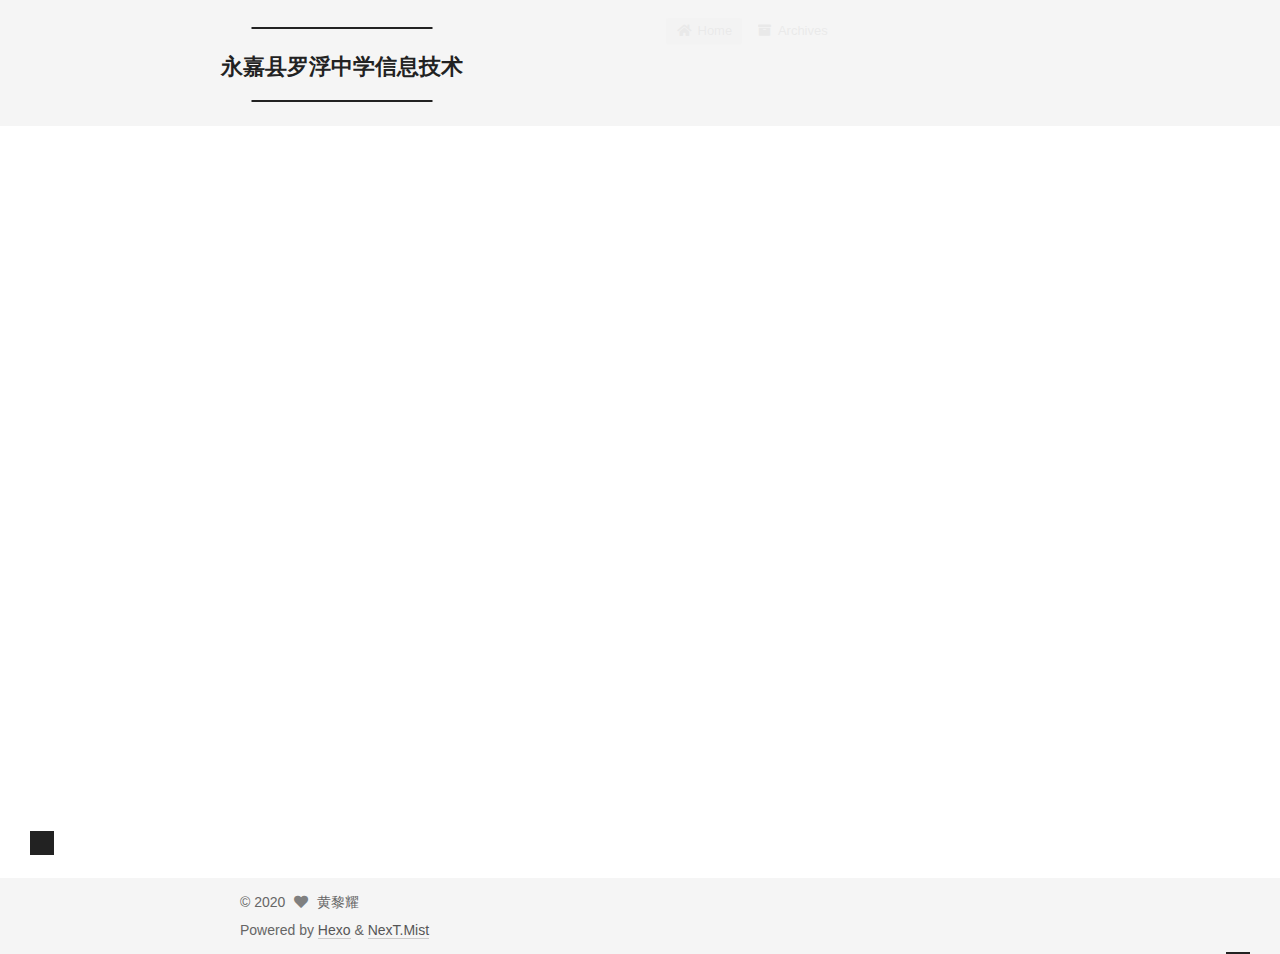
<file: index.html>
<!DOCTYPE html>
<html lang="en">
<head>
  <meta charset="UTF-8">
<meta name="viewport" content="width=device-width, initial-scale=1, maximum-scale=2">
<meta name="theme-color" content="#222">
<meta name="generator" content="Hexo 5.2.0">
  <link rel="apple-touch-icon" sizes="180x180" href="/images/apple-touch-icon-next.png">
  <link rel="icon" type="image/png" sizes="32x32" href="/images/favicon-32x32-next.png">
  <link rel="icon" type="image/png" sizes="16x16" href="/images/favicon-16x16-next.png">
  <link rel="mask-icon" href="/images/logo.svg" color="#222">

<link rel="stylesheet" href="/css/main.css">


<link rel="stylesheet" href="/lib/font-awesome/css/all.min.css">

<script id="hexo-configurations">
    var NexT = window.NexT || {};
    var CONFIG = {"hostname":"example.com","root":"/","scheme":"Mist","version":"7.8.0","exturl":false,"sidebar":{"position":"left","display":"post","padding":18,"offset":12,"onmobile":false},"copycode":{"enable":false,"show_result":false,"style":null},"back2top":{"enable":true,"sidebar":false,"scrollpercent":false},"bookmark":{"enable":false,"color":"#222","save":"auto"},"fancybox":false,"mediumzoom":false,"lazyload":false,"pangu":false,"comments":{"style":"tabs","active":null,"storage":true,"lazyload":false,"nav":null},"algolia":{"hits":{"per_page":10},"labels":{"input_placeholder":"Search for Posts","hits_empty":"We didn't find any results for the search: ${query}","hits_stats":"${hits} results found in ${time} ms"}},"localsearch":{"enable":false,"trigger":"auto","top_n_per_article":1,"unescape":false,"preload":false},"motion":{"enable":true,"async":false,"transition":{"post_block":"fadeIn","post_header":"slideDownIn","post_body":"slideDownIn","coll_header":"slideLeftIn","sidebar":"slideUpIn"}}};
  </script>

  <meta property="og:type" content="website">
<meta property="og:title" content="永嘉县罗浮中学信息技术">
<meta property="og:url" content="http://example.com/index.html">
<meta property="og:site_name" content="永嘉县罗浮中学信息技术">
<meta property="og:locale" content="en_US">
<meta property="article:author" content="黄黎耀">
<meta name="twitter:card" content="summary">

<link rel="canonical" href="http://example.com/">


<script id="page-configurations">
  // https://hexo.io/docs/variables.html
  CONFIG.page = {
    sidebar: "",
    isHome : true,
    isPost : false,
    lang   : 'en'
  };
</script>

  <title>永嘉县罗浮中学信息技术</title>
  






  <noscript>
  <style>
  .use-motion .brand,
  .use-motion .menu-item,
  .sidebar-inner,
  .use-motion .post-block,
  .use-motion .pagination,
  .use-motion .comments,
  .use-motion .post-header,
  .use-motion .post-body,
  .use-motion .collection-header { opacity: initial; }

  .use-motion .site-title,
  .use-motion .site-subtitle {
    opacity: initial;
    top: initial;
  }

  .use-motion .logo-line-before i { left: initial; }
  .use-motion .logo-line-after i { right: initial; }
  </style>
</noscript>

</head>

<body itemscope itemtype="http://schema.org/WebPage">
  <div class="container use-motion">
    <div class="headband"></div>

    <header class="header" itemscope itemtype="http://schema.org/WPHeader">
      <div class="header-inner"><div class="site-brand-container">
  <div class="site-nav-toggle">
    <div class="toggle" aria-label="Toggle navigation bar">
      <span class="toggle-line toggle-line-first"></span>
      <span class="toggle-line toggle-line-middle"></span>
      <span class="toggle-line toggle-line-last"></span>
    </div>
  </div>

  <div class="site-meta">

    <a href="/" class="brand" rel="start">
      <span class="logo-line-before"><i></i></span>
      <h1 class="site-title">永嘉县罗浮中学信息技术</h1>
      <span class="logo-line-after"><i></i></span>
    </a>
  </div>

  <div class="site-nav-right">
    <div class="toggle popup-trigger">
    </div>
  </div>
</div>




<nav class="site-nav">
  <ul id="menu" class="main-menu menu">
        <li class="menu-item menu-item-home">

    <a href="/" rel="section"><i class="fa fa-home fa-fw"></i>Home</a>

  </li>
        <li class="menu-item menu-item-archives">

    <a href="/archives/" rel="section"><i class="fa fa-archive fa-fw"></i>Archives</a>

  </li>
  </ul>
</nav>




</div>
    </header>

    
  <div class="back-to-top">
    <i class="fa fa-arrow-up"></i>
    <span>0%</span>
  </div>


    <main class="main">
      <div class="main-inner">
        <div class="content-wrap">
          

          <div class="content index posts-expand">
            
      
  
  
  <article itemscope itemtype="http://schema.org/Article" class="post-block" lang="en">
    <link itemprop="mainEntityOfPage" href="http://example.com/2020/11/06/%E7%A8%8B%E5%BA%8F%E8%AE%BE%E8%AE%A13/">

    <span hidden itemprop="author" itemscope itemtype="http://schema.org/Person">
      <meta itemprop="image" content="/images/avatar.gif">
      <meta itemprop="name" content="黄黎耀">
      <meta itemprop="description" content="">
    </span>

    <span hidden itemprop="publisher" itemscope itemtype="http://schema.org/Organization">
      <meta itemprop="name" content="永嘉县罗浮中学信息技术">
    </span>
      <header class="post-header">
        <h2 class="post-title" itemprop="name headline">
          
            <a href="/2020/11/06/%E7%A8%8B%E5%BA%8F%E8%AE%BE%E8%AE%A13/" class="post-title-link" itemprop="url">程序设计3</a>
        </h2>

        <div class="post-meta">
            <span class="post-meta-item">
              <span class="post-meta-item-icon">
                <i class="far fa-calendar"></i>
              </span>
              <span class="post-meta-item-text">Posted on</span>
              

              <time title="Created: 2020-11-06 13:18:09 / Modified: 14:00:48" itemprop="dateCreated datePublished" datetime="2020-11-06T13:18:09+08:00">2020-11-06</time>
            </span>

          

        </div>
      </header>

    
    
    
    <div class="post-body" itemprop="articleBody">

      
          <p>枚举算法、编码、排序初步</p>
          <!--noindex-->
            <div class="post-button">
              <a class="btn" href="/2020/11/06/%E7%A8%8B%E5%BA%8F%E8%AE%BE%E8%AE%A13/">
                Read more &raquo;
              </a>
            </div>
          <!--/noindex-->
        
      
    </div>

    
    
    
      <footer class="post-footer">
        <div class="post-eof"></div>
      </footer>
  </article>
  
  
  

      
  
  
  <article itemscope itemtype="http://schema.org/Article" class="post-block" lang="en">
    <link itemprop="mainEntityOfPage" href="http://example.com/2020/11/06/%E7%A8%8B%E5%BA%8F%E8%AE%BE%E8%AE%A12/">

    <span hidden itemprop="author" itemscope itemtype="http://schema.org/Person">
      <meta itemprop="image" content="/images/avatar.gif">
      <meta itemprop="name" content="黄黎耀">
      <meta itemprop="description" content="">
    </span>

    <span hidden itemprop="publisher" itemscope itemtype="http://schema.org/Organization">
      <meta itemprop="name" content="永嘉县罗浮中学信息技术">
    </span>
      <header class="post-header">
        <h2 class="post-title" itemprop="name headline">
          
            <a href="/2020/11/06/%E7%A8%8B%E5%BA%8F%E8%AE%BE%E8%AE%A12/" class="post-title-link" itemprop="url">程序设计2</a>
        </h2>

        <div class="post-meta">
            <span class="post-meta-item">
              <span class="post-meta-item-icon">
                <i class="far fa-calendar"></i>
              </span>
              <span class="post-meta-item-text">Posted on</span>
              

              <time title="Created: 2020-11-06 13:03:07 / Modified: 13:55:23" itemprop="dateCreated datePublished" datetime="2020-11-06T13:03:07+08:00">2020-11-06</time>
            </span>

          

        </div>
      </header>

    
    
    
    <div class="post-body" itemprop="articleBody">

      
          <p>循环结构与数组</p>
          <!--noindex-->
            <div class="post-button">
              <a class="btn" href="/2020/11/06/%E7%A8%8B%E5%BA%8F%E8%AE%BE%E8%AE%A12/">
                Read more &raquo;
              </a>
            </div>
          <!--/noindex-->
        
      
    </div>

    
    
    
      <footer class="post-footer">
        <div class="post-eof"></div>
      </footer>
  </article>
  
  
  

      
  
  
  <article itemscope itemtype="http://schema.org/Article" class="post-block" lang="en">
    <link itemprop="mainEntityOfPage" href="http://example.com/2020/11/06/%E7%A8%8B%E5%BA%8F%E8%AE%BE%E8%AE%A11/">

    <span hidden itemprop="author" itemscope itemtype="http://schema.org/Person">
      <meta itemprop="image" content="/images/avatar.gif">
      <meta itemprop="name" content="黄黎耀">
      <meta itemprop="description" content="">
    </span>

    <span hidden itemprop="publisher" itemscope itemtype="http://schema.org/Organization">
      <meta itemprop="name" content="永嘉县罗浮中学信息技术">
    </span>
      <header class="post-header">
        <h2 class="post-title" itemprop="name headline">
          
            <a href="/2020/11/06/%E7%A8%8B%E5%BA%8F%E8%AE%BE%E8%AE%A11/" class="post-title-link" itemprop="url">程序设计1</a>
        </h2>

        <div class="post-meta">
            <span class="post-meta-item">
              <span class="post-meta-item-icon">
                <i class="far fa-calendar"></i>
              </span>
              <span class="post-meta-item-text">Posted on</span>
              

              <time title="Created: 2020-11-06 12:26:42 / Modified: 13:55:05" itemprop="dateCreated datePublished" datetime="2020-11-06T12:26:42+08:00">2020-11-06</time>
            </span>

          

        </div>
      </header>

    
    
    
    <div class="post-body" itemprop="articleBody">

      
          <p>解析算法练习题</p>
          <!--noindex-->
            <div class="post-button">
              <a class="btn" href="/2020/11/06/%E7%A8%8B%E5%BA%8F%E8%AE%BE%E8%AE%A11/">
                Read more &raquo;
              </a>
            </div>
          <!--/noindex-->
        
      
    </div>

    
    
    
      <footer class="post-footer">
        <div class="post-eof"></div>
      </footer>
  </article>
  
  
  


  



          </div>
          

<script>
  window.addEventListener('tabs:register', () => {
    let { activeClass } = CONFIG.comments;
    if (CONFIG.comments.storage) {
      activeClass = localStorage.getItem('comments_active') || activeClass;
    }
    if (activeClass) {
      let activeTab = document.querySelector(`a[href="#comment-${activeClass}"]`);
      if (activeTab) {
        activeTab.click();
      }
    }
  });
  if (CONFIG.comments.storage) {
    window.addEventListener('tabs:click', event => {
      if (!event.target.matches('.tabs-comment .tab-content .tab-pane')) return;
      let commentClass = event.target.classList[1];
      localStorage.setItem('comments_active', commentClass);
    });
  }
</script>

        </div>
          
  
  <div class="toggle sidebar-toggle">
    <span class="toggle-line toggle-line-first"></span>
    <span class="toggle-line toggle-line-middle"></span>
    <span class="toggle-line toggle-line-last"></span>
  </div>

  <aside class="sidebar">
    <div class="sidebar-inner">

      <ul class="sidebar-nav motion-element">
        <li class="sidebar-nav-toc">
          Table of Contents
        </li>
        <li class="sidebar-nav-overview">
          Overview
        </li>
      </ul>

      <!--noindex-->
      <div class="post-toc-wrap sidebar-panel">
      </div>
      <!--/noindex-->

      <div class="site-overview-wrap sidebar-panel">
        <div class="site-author motion-element" itemprop="author" itemscope itemtype="http://schema.org/Person">
  <p class="site-author-name" itemprop="name">黄黎耀</p>
  <div class="site-description" itemprop="description"></div>
</div>
<div class="site-state-wrap motion-element">
  <nav class="site-state">
      <div class="site-state-item site-state-posts">
          <a href="/archives/">
        
          <span class="site-state-item-count">3</span>
          <span class="site-state-item-name">posts</span>
        </a>
      </div>
  </nav>
</div>



      </div>

    </div>
  </aside>
  <div id="sidebar-dimmer"></div>


      </div>
    </main>

    <footer class="footer">
      <div class="footer-inner">
        

        

<div class="copyright">
  
  &copy; 
  <span itemprop="copyrightYear">2020</span>
  <span class="with-love">
    <i class="fa fa-heart"></i>
  </span>
  <span class="author" itemprop="copyrightHolder">黄黎耀</span>
</div>
  <div class="powered-by">Powered by <a href="https://hexo.io/" class="theme-link" rel="noopener" target="_blank">Hexo</a> & <a href="https://mist.theme-next.org/" class="theme-link" rel="noopener" target="_blank">NexT.Mist</a>
  </div>

        








      </div>
    </footer>
  </div>

  
  <script src="/lib/anime.min.js"></script>
  <script src="/lib/velocity/velocity.min.js"></script>
  <script src="/lib/velocity/velocity.ui.min.js"></script>

<script src="/js/utils.js"></script>

<script src="/js/motion.js"></script>


<script src="/js/schemes/muse.js"></script>


<script src="/js/next-boot.js"></script>




  















  

  

</body>
</html>
</file>
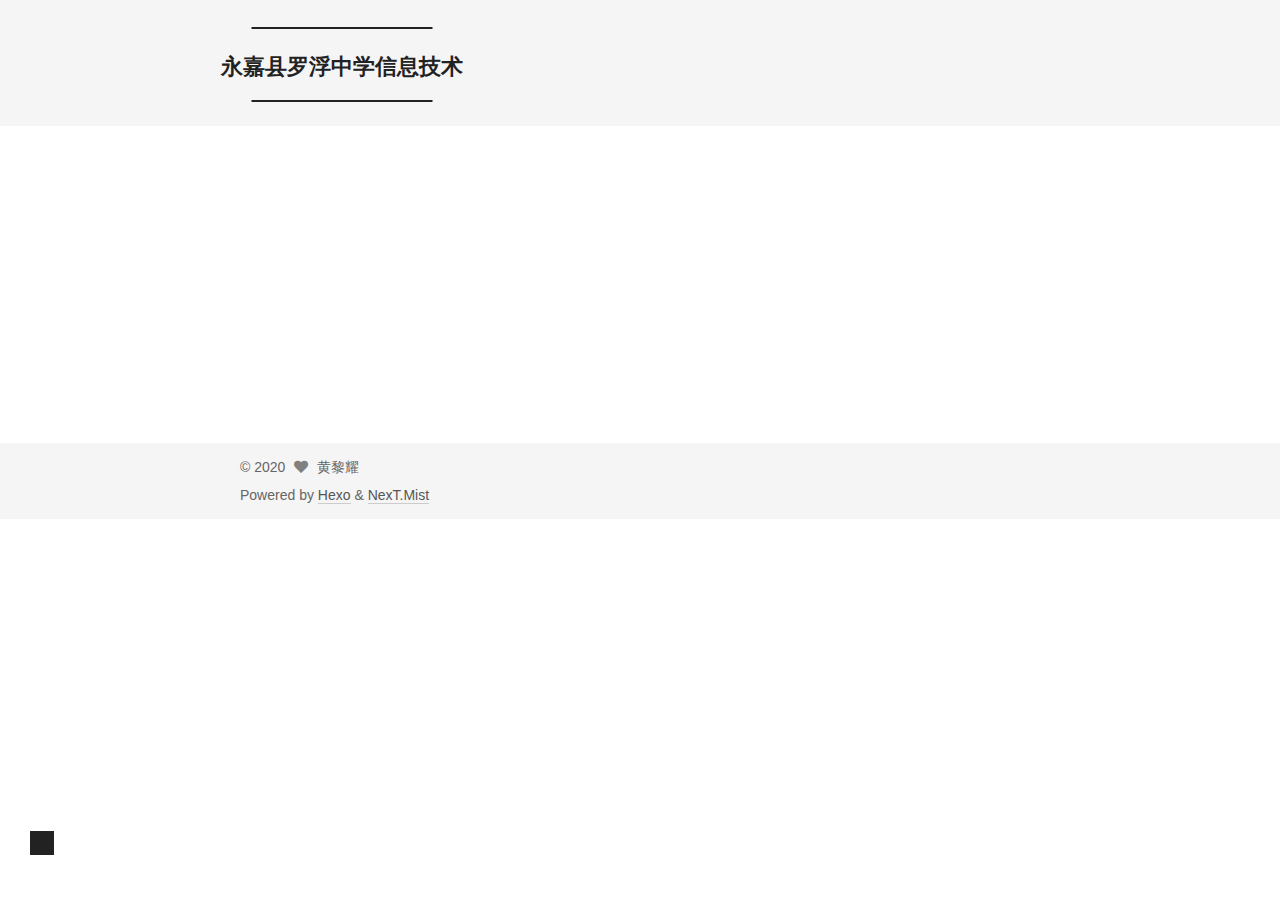
<file: archives/index.html>
<!DOCTYPE html>
<html lang="en">
<head>
  <meta charset="UTF-8">
<meta name="viewport" content="width=device-width, initial-scale=1, maximum-scale=2">
<meta name="theme-color" content="#222">
<meta name="generator" content="Hexo 5.2.0">
  <link rel="apple-touch-icon" sizes="180x180" href="/images/apple-touch-icon-next.png">
  <link rel="icon" type="image/png" sizes="32x32" href="/images/favicon-32x32-next.png">
  <link rel="icon" type="image/png" sizes="16x16" href="/images/favicon-16x16-next.png">
  <link rel="mask-icon" href="/images/logo.svg" color="#222">

<link rel="stylesheet" href="/css/main.css">


<link rel="stylesheet" href="/lib/font-awesome/css/all.min.css">

<script id="hexo-configurations">
    var NexT = window.NexT || {};
    var CONFIG = {"hostname":"example.com","root":"/","scheme":"Mist","version":"7.8.0","exturl":false,"sidebar":{"position":"left","display":"post","padding":18,"offset":12,"onmobile":false},"copycode":{"enable":false,"show_result":false,"style":null},"back2top":{"enable":true,"sidebar":false,"scrollpercent":false},"bookmark":{"enable":false,"color":"#222","save":"auto"},"fancybox":false,"mediumzoom":false,"lazyload":false,"pangu":false,"comments":{"style":"tabs","active":null,"storage":true,"lazyload":false,"nav":null},"algolia":{"hits":{"per_page":10},"labels":{"input_placeholder":"Search for Posts","hits_empty":"We didn't find any results for the search: ${query}","hits_stats":"${hits} results found in ${time} ms"}},"localsearch":{"enable":false,"trigger":"auto","top_n_per_article":1,"unescape":false,"preload":false},"motion":{"enable":true,"async":false,"transition":{"post_block":"fadeIn","post_header":"slideDownIn","post_body":"slideDownIn","coll_header":"slideLeftIn","sidebar":"slideUpIn"}}};
  </script>

  <meta property="og:type" content="website">
<meta property="og:title" content="永嘉县罗浮中学信息技术">
<meta property="og:url" content="http://example.com/archives/index.html">
<meta property="og:site_name" content="永嘉县罗浮中学信息技术">
<meta property="og:locale" content="en_US">
<meta property="article:author" content="黄黎耀">
<meta name="twitter:card" content="summary">

<link rel="canonical" href="http://example.com/archives/">


<script id="page-configurations">
  // https://hexo.io/docs/variables.html
  CONFIG.page = {
    sidebar: "",
    isHome : false,
    isPost : false,
    lang   : 'en'
  };
</script>

  <title>Archive | 永嘉县罗浮中学信息技术</title>
  






  <noscript>
  <style>
  .use-motion .brand,
  .use-motion .menu-item,
  .sidebar-inner,
  .use-motion .post-block,
  .use-motion .pagination,
  .use-motion .comments,
  .use-motion .post-header,
  .use-motion .post-body,
  .use-motion .collection-header { opacity: initial; }

  .use-motion .site-title,
  .use-motion .site-subtitle {
    opacity: initial;
    top: initial;
  }

  .use-motion .logo-line-before i { left: initial; }
  .use-motion .logo-line-after i { right: initial; }
  </style>
</noscript>

</head>

<body itemscope itemtype="http://schema.org/WebPage">
  <div class="container use-motion">
    <div class="headband"></div>

    <header class="header" itemscope itemtype="http://schema.org/WPHeader">
      <div class="header-inner"><div class="site-brand-container">
  <div class="site-nav-toggle">
    <div class="toggle" aria-label="Toggle navigation bar">
      <span class="toggle-line toggle-line-first"></span>
      <span class="toggle-line toggle-line-middle"></span>
      <span class="toggle-line toggle-line-last"></span>
    </div>
  </div>

  <div class="site-meta">

    <a href="/" class="brand" rel="start">
      <span class="logo-line-before"><i></i></span>
      <h1 class="site-title">永嘉县罗浮中学信息技术</h1>
      <span class="logo-line-after"><i></i></span>
    </a>
  </div>

  <div class="site-nav-right">
    <div class="toggle popup-trigger">
    </div>
  </div>
</div>




<nav class="site-nav">
  <ul id="menu" class="main-menu menu">
        <li class="menu-item menu-item-home">

    <a href="/" rel="section"><i class="fa fa-home fa-fw"></i>Home</a>

  </li>
        <li class="menu-item menu-item-archives">

    <a href="/archives/" rel="section"><i class="fa fa-archive fa-fw"></i>Archives</a>

  </li>
  </ul>
</nav>




</div>
    </header>

    
  <div class="back-to-top">
    <i class="fa fa-arrow-up"></i>
    <span>0%</span>
  </div>


    <main class="main">
      <div class="main-inner">
        <div class="content-wrap">
          

          <div class="content archive">
            

  
  
  
  <div class="post-block">
    <div class="posts-collapse">
      <div class="collection-title">
        <span class="collection-header">Um..! 1 post. Keep on posting.</span>
      </div>

      
    <div class="collection-year">
      <span class="collection-header">2020</span>
    </div>

  <article itemscope itemtype="http://schema.org/Article">
    <header class="post-header">

      <div class="post-meta">
        <time itemprop="dateCreated"
              datetime="2020-11-05T20:02:52+08:00"
              content="2020-11-05">
          11-05
        </time>
      </div>

      <div class="post-title">
          <a class="post-title-link" href="/2020/11/05/hello-world/" itemprop="url">
            <span itemprop="name">Hello World</span>
          </a>
      </div>

    </header>
  </article>


    </div>
  </div>
  
  
  

  



          </div>
          

<script>
  window.addEventListener('tabs:register', () => {
    let { activeClass } = CONFIG.comments;
    if (CONFIG.comments.storage) {
      activeClass = localStorage.getItem('comments_active') || activeClass;
    }
    if (activeClass) {
      let activeTab = document.querySelector(`a[href="#comment-${activeClass}"]`);
      if (activeTab) {
        activeTab.click();
      }
    }
  });
  if (CONFIG.comments.storage) {
    window.addEventListener('tabs:click', event => {
      if (!event.target.matches('.tabs-comment .tab-content .tab-pane')) return;
      let commentClass = event.target.classList[1];
      localStorage.setItem('comments_active', commentClass);
    });
  }
</script>

        </div>
          
  
  <div class="toggle sidebar-toggle">
    <span class="toggle-line toggle-line-first"></span>
    <span class="toggle-line toggle-line-middle"></span>
    <span class="toggle-line toggle-line-last"></span>
  </div>

  <aside class="sidebar">
    <div class="sidebar-inner">

      <ul class="sidebar-nav motion-element">
        <li class="sidebar-nav-toc">
          Table of Contents
        </li>
        <li class="sidebar-nav-overview">
          Overview
        </li>
      </ul>

      <!--noindex-->
      <div class="post-toc-wrap sidebar-panel">
      </div>
      <!--/noindex-->

      <div class="site-overview-wrap sidebar-panel">
        <div class="site-author motion-element" itemprop="author" itemscope itemtype="http://schema.org/Person">
  <p class="site-author-name" itemprop="name">黄黎耀</p>
  <div class="site-description" itemprop="description"></div>
</div>
<div class="site-state-wrap motion-element">
  <nav class="site-state">
      <div class="site-state-item site-state-posts">
          <a href="/archives/">
        
          <span class="site-state-item-count">1</span>
          <span class="site-state-item-name">posts</span>
        </a>
      </div>
  </nav>
</div>



      </div>

    </div>
  </aside>
  <div id="sidebar-dimmer"></div>


      </div>
    </main>

    <footer class="footer">
      <div class="footer-inner">
        

        

<div class="copyright">
  
  &copy; 
  <span itemprop="copyrightYear">2020</span>
  <span class="with-love">
    <i class="fa fa-heart"></i>
  </span>
  <span class="author" itemprop="copyrightHolder">黄黎耀</span>
</div>
  <div class="powered-by">Powered by <a href="https://hexo.io/" class="theme-link" rel="noopener" target="_blank">Hexo</a> & <a href="https://mist.theme-next.org/" class="theme-link" rel="noopener" target="_blank">NexT.Mist</a>
  </div>

        








      </div>
    </footer>
  </div>

  
  <script src="/lib/anime.min.js"></script>
  <script src="/lib/velocity/velocity.min.js"></script>
  <script src="/lib/velocity/velocity.ui.min.js"></script>

<script src="/js/utils.js"></script>

<script src="/js/motion.js"></script>


<script src="/js/schemes/muse.js"></script>


<script src="/js/next-boot.js"></script>




  















  

  

</body>
</html>
</file>
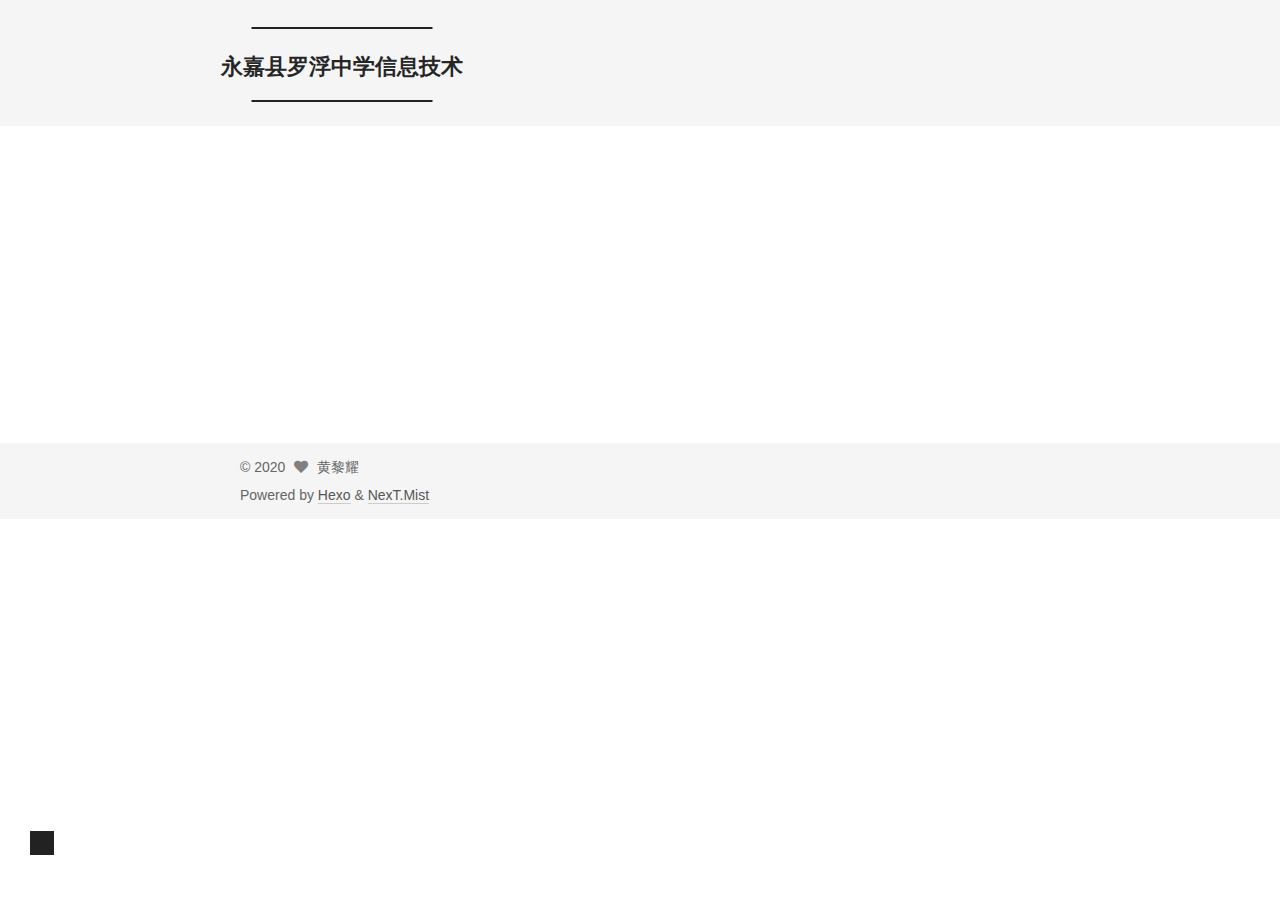
<file: archives/2020/index.html>
<!DOCTYPE html>
<html lang="en">
<head>
  <meta charset="UTF-8">
<meta name="viewport" content="width=device-width, initial-scale=1, maximum-scale=2">
<meta name="theme-color" content="#222">
<meta name="generator" content="Hexo 5.2.0">
  <link rel="apple-touch-icon" sizes="180x180" href="/images/apple-touch-icon-next.png">
  <link rel="icon" type="image/png" sizes="32x32" href="/images/favicon-32x32-next.png">
  <link rel="icon" type="image/png" sizes="16x16" href="/images/favicon-16x16-next.png">
  <link rel="mask-icon" href="/images/logo.svg" color="#222">

<link rel="stylesheet" href="/css/main.css">


<link rel="stylesheet" href="/lib/font-awesome/css/all.min.css">

<script id="hexo-configurations">
    var NexT = window.NexT || {};
    var CONFIG = {"hostname":"example.com","root":"/","scheme":"Mist","version":"7.8.0","exturl":false,"sidebar":{"position":"left","display":"post","padding":18,"offset":12,"onmobile":false},"copycode":{"enable":false,"show_result":false,"style":null},"back2top":{"enable":true,"sidebar":false,"scrollpercent":false},"bookmark":{"enable":false,"color":"#222","save":"auto"},"fancybox":false,"mediumzoom":false,"lazyload":false,"pangu":false,"comments":{"style":"tabs","active":null,"storage":true,"lazyload":false,"nav":null},"algolia":{"hits":{"per_page":10},"labels":{"input_placeholder":"Search for Posts","hits_empty":"We didn't find any results for the search: ${query}","hits_stats":"${hits} results found in ${time} ms"}},"localsearch":{"enable":false,"trigger":"auto","top_n_per_article":1,"unescape":false,"preload":false},"motion":{"enable":true,"async":false,"transition":{"post_block":"fadeIn","post_header":"slideDownIn","post_body":"slideDownIn","coll_header":"slideLeftIn","sidebar":"slideUpIn"}}};
  </script>

  <meta property="og:type" content="website">
<meta property="og:title" content="永嘉县罗浮中学信息技术">
<meta property="og:url" content="http://example.com/archives/2020/index.html">
<meta property="og:site_name" content="永嘉县罗浮中学信息技术">
<meta property="og:locale" content="en_US">
<meta property="article:author" content="黄黎耀">
<meta name="twitter:card" content="summary">

<link rel="canonical" href="http://example.com/archives/2020/">


<script id="page-configurations">
  // https://hexo.io/docs/variables.html
  CONFIG.page = {
    sidebar: "",
    isHome : false,
    isPost : false,
    lang   : 'en'
  };
</script>

  <title>Archive | 永嘉县罗浮中学信息技术</title>
  






  <noscript>
  <style>
  .use-motion .brand,
  .use-motion .menu-item,
  .sidebar-inner,
  .use-motion .post-block,
  .use-motion .pagination,
  .use-motion .comments,
  .use-motion .post-header,
  .use-motion .post-body,
  .use-motion .collection-header { opacity: initial; }

  .use-motion .site-title,
  .use-motion .site-subtitle {
    opacity: initial;
    top: initial;
  }

  .use-motion .logo-line-before i { left: initial; }
  .use-motion .logo-line-after i { right: initial; }
  </style>
</noscript>

</head>

<body itemscope itemtype="http://schema.org/WebPage">
  <div class="container use-motion">
    <div class="headband"></div>

    <header class="header" itemscope itemtype="http://schema.org/WPHeader">
      <div class="header-inner"><div class="site-brand-container">
  <div class="site-nav-toggle">
    <div class="toggle" aria-label="Toggle navigation bar">
      <span class="toggle-line toggle-line-first"></span>
      <span class="toggle-line toggle-line-middle"></span>
      <span class="toggle-line toggle-line-last"></span>
    </div>
  </div>

  <div class="site-meta">

    <a href="/" class="brand" rel="start">
      <span class="logo-line-before"><i></i></span>
      <h1 class="site-title">永嘉县罗浮中学信息技术</h1>
      <span class="logo-line-after"><i></i></span>
    </a>
  </div>

  <div class="site-nav-right">
    <div class="toggle popup-trigger">
    </div>
  </div>
</div>




<nav class="site-nav">
  <ul id="menu" class="main-menu menu">
        <li class="menu-item menu-item-home">

    <a href="/" rel="section"><i class="fa fa-home fa-fw"></i>Home</a>

  </li>
        <li class="menu-item menu-item-archives">

    <a href="/archives/" rel="section"><i class="fa fa-archive fa-fw"></i>Archives</a>

  </li>
  </ul>
</nav>




</div>
    </header>

    
  <div class="back-to-top">
    <i class="fa fa-arrow-up"></i>
    <span>0%</span>
  </div>


    <main class="main">
      <div class="main-inner">
        <div class="content-wrap">
          

          <div class="content archive">
            

  
  
  
  <div class="post-block">
    <div class="posts-collapse">
      <div class="collection-title">
        <span class="collection-header">Um..! 1 post. Keep on posting.</span>
      </div>

      
    <div class="collection-year">
      <span class="collection-header">2020</span>
    </div>

  <article itemscope itemtype="http://schema.org/Article">
    <header class="post-header">

      <div class="post-meta">
        <time itemprop="dateCreated"
              datetime="2020-11-05T20:02:52+08:00"
              content="2020-11-05">
          11-05
        </time>
      </div>

      <div class="post-title">
          <a class="post-title-link" href="/2020/11/05/hello-world/" itemprop="url">
            <span itemprop="name">Hello World</span>
          </a>
      </div>

    </header>
  </article>


    </div>
  </div>
  
  
  

  



          </div>
          

<script>
  window.addEventListener('tabs:register', () => {
    let { activeClass } = CONFIG.comments;
    if (CONFIG.comments.storage) {
      activeClass = localStorage.getItem('comments_active') || activeClass;
    }
    if (activeClass) {
      let activeTab = document.querySelector(`a[href="#comment-${activeClass}"]`);
      if (activeTab) {
        activeTab.click();
      }
    }
  });
  if (CONFIG.comments.storage) {
    window.addEventListener('tabs:click', event => {
      if (!event.target.matches('.tabs-comment .tab-content .tab-pane')) return;
      let commentClass = event.target.classList[1];
      localStorage.setItem('comments_active', commentClass);
    });
  }
</script>

        </div>
          
  
  <div class="toggle sidebar-toggle">
    <span class="toggle-line toggle-line-first"></span>
    <span class="toggle-line toggle-line-middle"></span>
    <span class="toggle-line toggle-line-last"></span>
  </div>

  <aside class="sidebar">
    <div class="sidebar-inner">

      <ul class="sidebar-nav motion-element">
        <li class="sidebar-nav-toc">
          Table of Contents
        </li>
        <li class="sidebar-nav-overview">
          Overview
        </li>
      </ul>

      <!--noindex-->
      <div class="post-toc-wrap sidebar-panel">
      </div>
      <!--/noindex-->

      <div class="site-overview-wrap sidebar-panel">
        <div class="site-author motion-element" itemprop="author" itemscope itemtype="http://schema.org/Person">
  <p class="site-author-name" itemprop="name">黄黎耀</p>
  <div class="site-description" itemprop="description"></div>
</div>
<div class="site-state-wrap motion-element">
  <nav class="site-state">
      <div class="site-state-item site-state-posts">
          <a href="/archives/">
        
          <span class="site-state-item-count">1</span>
          <span class="site-state-item-name">posts</span>
        </a>
      </div>
  </nav>
</div>



      </div>

    </div>
  </aside>
  <div id="sidebar-dimmer"></div>


      </div>
    </main>

    <footer class="footer">
      <div class="footer-inner">
        

        

<div class="copyright">
  
  &copy; 
  <span itemprop="copyrightYear">2020</span>
  <span class="with-love">
    <i class="fa fa-heart"></i>
  </span>
  <span class="author" itemprop="copyrightHolder">黄黎耀</span>
</div>
  <div class="powered-by">Powered by <a href="https://hexo.io/" class="theme-link" rel="noopener" target="_blank">Hexo</a> & <a href="https://mist.theme-next.org/" class="theme-link" rel="noopener" target="_blank">NexT.Mist</a>
  </div>

        








      </div>
    </footer>
  </div>

  
  <script src="/lib/anime.min.js"></script>
  <script src="/lib/velocity/velocity.min.js"></script>
  <script src="/lib/velocity/velocity.ui.min.js"></script>

<script src="/js/utils.js"></script>

<script src="/js/motion.js"></script>


<script src="/js/schemes/muse.js"></script>


<script src="/js/next-boot.js"></script>




  















  

  

</body>
</html>
</file>
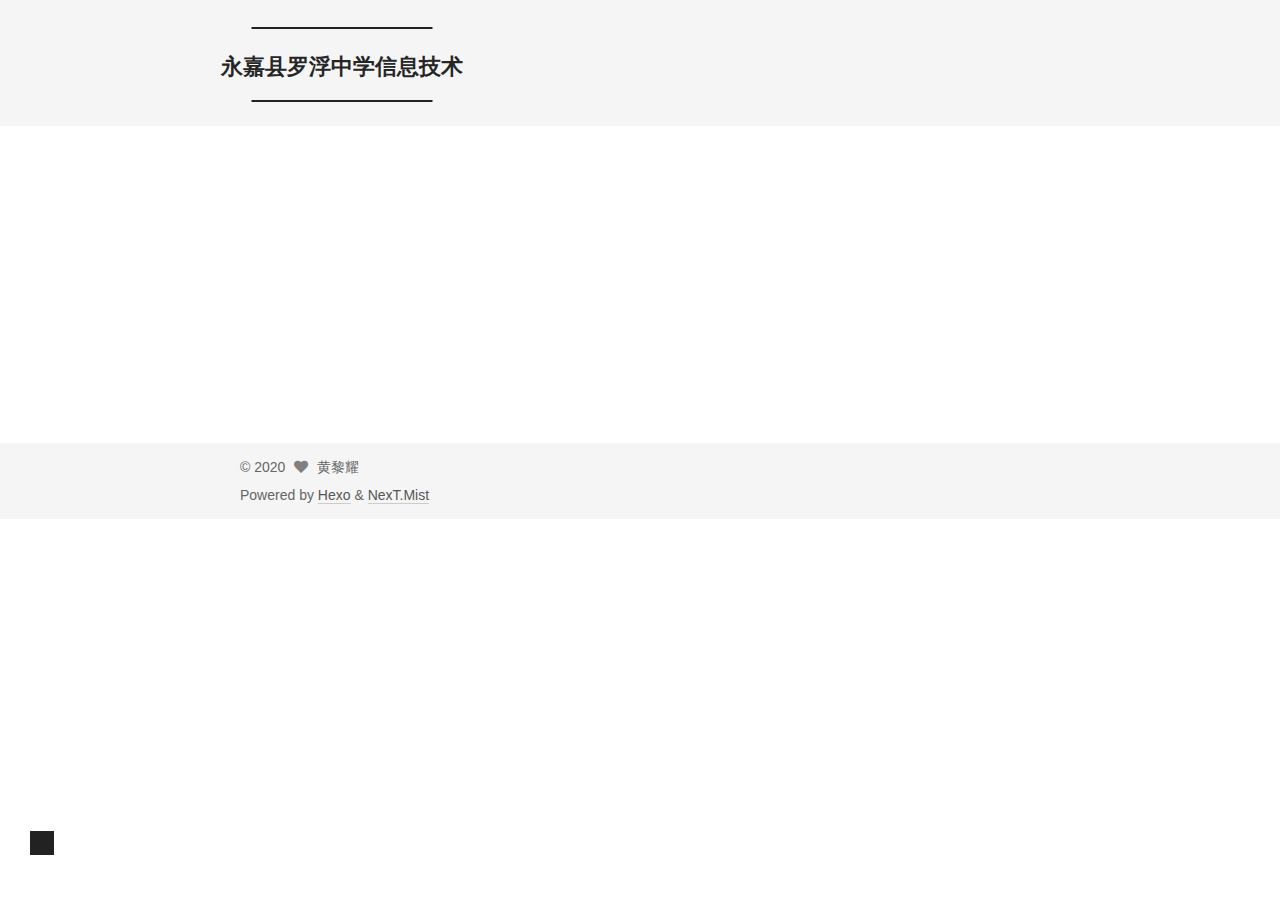
<file: archives/2020/11/index.html>
<!DOCTYPE html>
<html lang="en">
<head>
  <meta charset="UTF-8">
<meta name="viewport" content="width=device-width, initial-scale=1, maximum-scale=2">
<meta name="theme-color" content="#222">
<meta name="generator" content="Hexo 5.2.0">
  <link rel="apple-touch-icon" sizes="180x180" href="/images/apple-touch-icon-next.png">
  <link rel="icon" type="image/png" sizes="32x32" href="/images/favicon-32x32-next.png">
  <link rel="icon" type="image/png" sizes="16x16" href="/images/favicon-16x16-next.png">
  <link rel="mask-icon" href="/images/logo.svg" color="#222">

<link rel="stylesheet" href="/css/main.css">


<link rel="stylesheet" href="/lib/font-awesome/css/all.min.css">

<script id="hexo-configurations">
    var NexT = window.NexT || {};
    var CONFIG = {"hostname":"example.com","root":"/","scheme":"Mist","version":"7.8.0","exturl":false,"sidebar":{"position":"left","display":"post","padding":18,"offset":12,"onmobile":false},"copycode":{"enable":false,"show_result":false,"style":null},"back2top":{"enable":true,"sidebar":false,"scrollpercent":false},"bookmark":{"enable":false,"color":"#222","save":"auto"},"fancybox":false,"mediumzoom":false,"lazyload":false,"pangu":false,"comments":{"style":"tabs","active":null,"storage":true,"lazyload":false,"nav":null},"algolia":{"hits":{"per_page":10},"labels":{"input_placeholder":"Search for Posts","hits_empty":"We didn't find any results for the search: ${query}","hits_stats":"${hits} results found in ${time} ms"}},"localsearch":{"enable":false,"trigger":"auto","top_n_per_article":1,"unescape":false,"preload":false},"motion":{"enable":true,"async":false,"transition":{"post_block":"fadeIn","post_header":"slideDownIn","post_body":"slideDownIn","coll_header":"slideLeftIn","sidebar":"slideUpIn"}}};
  </script>

  <meta property="og:type" content="website">
<meta property="og:title" content="永嘉县罗浮中学信息技术">
<meta property="og:url" content="http://example.com/archives/2020/11/index.html">
<meta property="og:site_name" content="永嘉县罗浮中学信息技术">
<meta property="og:locale" content="en_US">
<meta property="article:author" content="黄黎耀">
<meta name="twitter:card" content="summary">

<link rel="canonical" href="http://example.com/archives/2020/11/">


<script id="page-configurations">
  // https://hexo.io/docs/variables.html
  CONFIG.page = {
    sidebar: "",
    isHome : false,
    isPost : false,
    lang   : 'en'
  };
</script>

  <title>Archive | 永嘉县罗浮中学信息技术</title>
  






  <noscript>
  <style>
  .use-motion .brand,
  .use-motion .menu-item,
  .sidebar-inner,
  .use-motion .post-block,
  .use-motion .pagination,
  .use-motion .comments,
  .use-motion .post-header,
  .use-motion .post-body,
  .use-motion .collection-header { opacity: initial; }

  .use-motion .site-title,
  .use-motion .site-subtitle {
    opacity: initial;
    top: initial;
  }

  .use-motion .logo-line-before i { left: initial; }
  .use-motion .logo-line-after i { right: initial; }
  </style>
</noscript>

</head>

<body itemscope itemtype="http://schema.org/WebPage">
  <div class="container use-motion">
    <div class="headband"></div>

    <header class="header" itemscope itemtype="http://schema.org/WPHeader">
      <div class="header-inner"><div class="site-brand-container">
  <div class="site-nav-toggle">
    <div class="toggle" aria-label="Toggle navigation bar">
      <span class="toggle-line toggle-line-first"></span>
      <span class="toggle-line toggle-line-middle"></span>
      <span class="toggle-line toggle-line-last"></span>
    </div>
  </div>

  <div class="site-meta">

    <a href="/" class="brand" rel="start">
      <span class="logo-line-before"><i></i></span>
      <h1 class="site-title">永嘉县罗浮中学信息技术</h1>
      <span class="logo-line-after"><i></i></span>
    </a>
  </div>

  <div class="site-nav-right">
    <div class="toggle popup-trigger">
    </div>
  </div>
</div>




<nav class="site-nav">
  <ul id="menu" class="main-menu menu">
        <li class="menu-item menu-item-home">

    <a href="/" rel="section"><i class="fa fa-home fa-fw"></i>Home</a>

  </li>
        <li class="menu-item menu-item-archives">

    <a href="/archives/" rel="section"><i class="fa fa-archive fa-fw"></i>Archives</a>

  </li>
  </ul>
</nav>




</div>
    </header>

    
  <div class="back-to-top">
    <i class="fa fa-arrow-up"></i>
    <span>0%</span>
  </div>


    <main class="main">
      <div class="main-inner">
        <div class="content-wrap">
          

          <div class="content archive">
            

  
  
  
  <div class="post-block">
    <div class="posts-collapse">
      <div class="collection-title">
        <span class="collection-header">Um..! 1 post. Keep on posting.</span>
      </div>

      
    <div class="collection-year">
      <span class="collection-header">2020</span>
    </div>

  <article itemscope itemtype="http://schema.org/Article">
    <header class="post-header">

      <div class="post-meta">
        <time itemprop="dateCreated"
              datetime="2020-11-05T20:02:52+08:00"
              content="2020-11-05">
          11-05
        </time>
      </div>

      <div class="post-title">
          <a class="post-title-link" href="/2020/11/05/hello-world/" itemprop="url">
            <span itemprop="name">Hello World</span>
          </a>
      </div>

    </header>
  </article>


    </div>
  </div>
  
  
  

  



          </div>
          

<script>
  window.addEventListener('tabs:register', () => {
    let { activeClass } = CONFIG.comments;
    if (CONFIG.comments.storage) {
      activeClass = localStorage.getItem('comments_active') || activeClass;
    }
    if (activeClass) {
      let activeTab = document.querySelector(`a[href="#comment-${activeClass}"]`);
      if (activeTab) {
        activeTab.click();
      }
    }
  });
  if (CONFIG.comments.storage) {
    window.addEventListener('tabs:click', event => {
      if (!event.target.matches('.tabs-comment .tab-content .tab-pane')) return;
      let commentClass = event.target.classList[1];
      localStorage.setItem('comments_active', commentClass);
    });
  }
</script>

        </div>
          
  
  <div class="toggle sidebar-toggle">
    <span class="toggle-line toggle-line-first"></span>
    <span class="toggle-line toggle-line-middle"></span>
    <span class="toggle-line toggle-line-last"></span>
  </div>

  <aside class="sidebar">
    <div class="sidebar-inner">

      <ul class="sidebar-nav motion-element">
        <li class="sidebar-nav-toc">
          Table of Contents
        </li>
        <li class="sidebar-nav-overview">
          Overview
        </li>
      </ul>

      <!--noindex-->
      <div class="post-toc-wrap sidebar-panel">
      </div>
      <!--/noindex-->

      <div class="site-overview-wrap sidebar-panel">
        <div class="site-author motion-element" itemprop="author" itemscope itemtype="http://schema.org/Person">
  <p class="site-author-name" itemprop="name">黄黎耀</p>
  <div class="site-description" itemprop="description"></div>
</div>
<div class="site-state-wrap motion-element">
  <nav class="site-state">
      <div class="site-state-item site-state-posts">
          <a href="/archives/">
        
          <span class="site-state-item-count">1</span>
          <span class="site-state-item-name">posts</span>
        </a>
      </div>
  </nav>
</div>



      </div>

    </div>
  </aside>
  <div id="sidebar-dimmer"></div>


      </div>
    </main>

    <footer class="footer">
      <div class="footer-inner">
        

        

<div class="copyright">
  
  &copy; 
  <span itemprop="copyrightYear">2020</span>
  <span class="with-love">
    <i class="fa fa-heart"></i>
  </span>
  <span class="author" itemprop="copyrightHolder">黄黎耀</span>
</div>
  <div class="powered-by">Powered by <a href="https://hexo.io/" class="theme-link" rel="noopener" target="_blank">Hexo</a> & <a href="https://mist.theme-next.org/" class="theme-link" rel="noopener" target="_blank">NexT.Mist</a>
  </div>

        








      </div>
    </footer>
  </div>

  
  <script src="/lib/anime.min.js"></script>
  <script src="/lib/velocity/velocity.min.js"></script>
  <script src="/lib/velocity/velocity.ui.min.js"></script>

<script src="/js/utils.js"></script>

<script src="/js/motion.js"></script>


<script src="/js/schemes/muse.js"></script>


<script src="/js/next-boot.js"></script>




  















  

  

</body>
</html>
</file>
<file: css/main.css>
/* normalize.css v3.0.2 | MIT License | git.io/normalize */
html {
  font-family: sans-serif; /* 1 */
  -ms-text-size-adjust: 100%; /* 2 */
  -webkit-text-size-adjust: 100%; /* 2 */
}
body {
  margin: 0;
}
article,
aside,
details,
figcaption,
figure,
footer,
header,
hgroup,
main,
menu,
nav,
section,
summary {
  display: block;
}
audio,
canvas,
progress,
video {
  display: inline-block; /* 1 */
  vertical-align: baseline; /* 2 */
}
audio:not([controls]) {
  display: none;
  height: 0;
}
[hidden],
template {
  display: none;
}
a {
  background-color: transparent;
}
a:active,
a:hover {
  outline: 0;
}
abbr[title] {
  border-bottom: 1px dotted;
}
b,
strong {
  font-weight: bold;
}
dfn {
  font-style: italic;
}
h1 {
  font-size: 2em;
  margin: 0.67em 0;
}
mark {
  background: #ff0;
  color: #000;
}
small {
  font-size: 80%;
}
sub,
sup {
  font-size: 75%;
  line-height: 0;
  position: relative;
  vertical-align: baseline;
}
sup {
  top: -0.5em;
}
sub {
  bottom: -0.25em;
}
img {
  border: 0;
}
svg:not(:root) {
  overflow: hidden;
}
figure {
  margin: 1em 40px;
}
hr {
  -moz-box-sizing: content-box;
  box-sizing: content-box;
  height: 0;
}
pre {
  overflow: auto;
}
code,
kbd,
pre,
samp {
  font-family: monospace, monospace;
  font-size: 1em;
}
button,
input,
optgroup,
select,
textarea {
  color: inherit; /* 1 */
  font: inherit; /* 2 */
  margin: 0; /* 3 */
}
button {
  overflow: visible;
}
button,
select {
  text-transform: none;
}
button,
html input[type="button"],
input[type="reset"],
input[type="submit"] {
  -webkit-appearance: button; /* 2 */
  cursor: pointer; /* 3 */
}
button[disabled],
html input[disabled] {
  cursor: default;
}
button::-moz-focus-inner,
input::-moz-focus-inner {
  border: 0;
  padding: 0;
}
input {
  line-height: normal;
}
input[type="checkbox"],
input[type="radio"] {
  box-sizing: border-box; /* 1 */
  padding: 0; /* 2 */
}
input[type="number"]::-webkit-inner-spin-button,
input[type="number"]::-webkit-outer-spin-button {
  height: auto;
}
input[type="search"] {
  -webkit-appearance: textfield; /* 1 */
  -moz-box-sizing: content-box;
  -webkit-box-sizing: content-box; /* 2 */
  box-sizing: content-box;
}
input[type="search"]::-webkit-search-cancel-button,
input[type="search"]::-webkit-search-decoration {
  -webkit-appearance: none;
}
fieldset {
  border: 1px solid #c0c0c0;
  margin: 0 2px;
  padding: 0.35em 0.625em 0.75em;
}
legend {
  border: 0; /* 1 */
  padding: 0; /* 2 */
}
textarea {
  overflow: auto;
}
optgroup {
  font-weight: bold;
}
table {
  border-collapse: collapse;
  border-spacing: 0;
}
td,
th {
  padding: 0;
}
::selection {
  background: #262a30;
  color: #fff;
}
body {
  position: relative;
  font-family: 'Lato', "PingFang SC", "Microsoft YaHei", sans-serif;
  font-size: 14px;
  line-height: 2;
  color: #555;
  background: #fff;
}
@media (max-width: 767px) {
  body {
    padding-right: 0 !important;
  }
}
@media (min-width: 768px) and (max-width: 991px) {
  body {
    padding-right: 0 !important;
  }
}
@media (min-width: 1200px) {
  body {
    font-size: 16px;
  }
}
h1,
h2,
h3,
h4,
h5,
h6 {
  margin: 0;
  padding: 0;
  font-weight: bold;
  line-height: 1.5;
  font-family: 'Lato', "PingFang SC", "Microsoft YaHei", sans-serif;
}
h1,
h2,
h3,
h4,
h5,
h6 {
  margin: 20px 0 15px;
}
h1 {
  font-size: 24px;
}
h1 code {
  font-size: 24px;
}
@media (max-width: 767px) {
  h1 {
    font-size: 20px;
  }
  h1 code {
    font-size: 20px;
  }
}
h2 {
  font-size: 22px;
}
h2 code {
  font-size: 22px;
}
@media (max-width: 767px) {
  h2 {
    font-size: 18px;
  }
  h2 code {
    font-size: 18px;
  }
}
h3 {
  font-size: 20px;
}
h3 code {
  font-size: 20px;
}
@media (max-width: 767px) {
  h3 {
    font-size: 16px;
  }
  h3 code {
    font-size: 16px;
  }
}
h4 {
  font-size: 18px;
}
h4 code {
  font-size: 18px;
}
@media (max-width: 767px) {
  h4 {
    font-size: 14px;
  }
  h4 code {
    font-size: 14px;
  }
}
h5 {
  font-size: 16px;
}
h5 code {
  font-size: 16px;
}
@media (max-width: 767px) {
  h5 {
    font-size: 12px;
  }
  h5 code {
    font-size: 12px;
  }
}
h6 {
  font-size: 14px;
}
h6 code {
  font-size: 14px;
}
@media (max-width: 767px) {
  h6 {
    font-size: 10px;
  }
  h6 code {
    font-size: 10px;
  }
}
p {
  margin: 0 0 20px 0;
}
a,
span.exturl {
  overflow-wrap: break-word;
  word-wrap: break-word;
  background-color: transparent;
  color: #555;
  text-decoration: none;
  outline: none;
  border-bottom: 1px solid #999;
  cursor: pointer;
}
a:hover,
span.exturl:hover {
  color: #222;
  border-bottom-color: #222;
}
blockquote {
  margin: 0;
  padding: 0;
}
img {
  display: block;
  margin: auto;
  max-width: 100%;
  height: auto;
}
hr {
  margin: 40px 0;
  height: 3px;
  border: none;
  background-color: #ddd;
  background-image: repeating-linear-gradient(-45deg, #fff, #fff 4px, transparent 4px, transparent 8px);
}
blockquote {
  padding: 0 15px;
  color: #666;
  border-left: 4px solid #ddd;
}
blockquote cite::before {
  content: "-";
  padding: 0 5px;
}
dt {
  font-weight: 700;
}
dd {
  margin: 0;
  padding: 0;
}
kbd {
  border: 1px solid #ccc;
  border-radius: 0.2em;
  box-shadow: 0.1em 0.1em 0.2em rgba(0,0,0,0.1);
  background-color: #f9f9f9;
  font-family: inherit;
  background-image: -webkit-linear-gradient(top, #eee, #fff, #eee);
  padding: 0.1em 0.3em;
  white-space: nowrap;
}
.text-left {
  text-align: left;
}
.text-center {
  text-align: center;
}
.text-right {
  text-align: right;
}
.text-justify {
  text-align: justify;
}
.text-nowrap {
  white-space: nowrap;
}
.text-lowercase {
  text-transform: lowercase;
}
.text-uppercase {
  text-transform: uppercase;
}
.text-capitalize {
  text-transform: capitalize;
}
.center-block {
  display: block;
  margin-left: auto;
  margin-right: auto;
}
.clearfix:before,
.clearfix:after {
  content: " ";
  display: table;
}
.clearfix:after {
  clear: both;
}
.pullquote {
  width: 45%;
}
.pullquote.left {
  float: left;
  margin-left: 5px;
  margin-right: 10px;
}
.pullquote.right {
  float: right;
  margin-left: 10px;
  margin-right: 5px;
}
.affix.affix.affix {
  position: fixed;
}
.translation {
  margin-top: -20px;
  font-size: 14px;
  color: #999;
}
.scrollbar-measure {
  width: 100px;
  height: 100px;
  overflow: scroll;
  position: absolute;
  top: -9999px;
}
.use-motion .motion-element {
  opacity: 0;
}
table {
  margin: 20px 0;
  width: 100%;
  border-collapse: collapse;
  border-spacing: 0;
  border: 1px solid #ddd;
  font-size: 14px;
  word-break: break-all;
}
table>tbody>tr:nth-of-type(odd) {
  background-color: #f9f9f9;
}
table>tbody>tr:hover {
  background-color: #f5f5f5;
}
caption,
th,
td {
  padding: 8px;
  text-align: left;
  vertical-align: middle;
  font-weight: normal;
}
th,
td {
  border-bottom: 3px solid #ddd;
  border-right: 1px solid #eee;
}
th {
  padding-bottom: 10px;
  font-weight: 700;
}
td {
  border-bottom-width: 1px;
}
html,
body {
  height: 100%;
}
.container {
  position: relative;
}
.header-inner {
  margin: 0 auto;
  padding: 100px 0 70px;
  width: 700px;
}
@media (min-width: 1200px) {
  .container .header-inner {
    width: 800px;
  }
}
@media (min-width: 1600px) {
  .container .header-inner {
    width: 900px;
  }
}
.main-inner {
  margin: 0 auto;
  width: 700px;
}
@media (min-width: 1200px) {
  .container .main-inner {
    width: 800px;
  }
}
@media (min-width: 1600px) {
  .container .main-inner {
    width: 900px;
  }
}
.footer {
  padding: 20px 0;
}
.footer-inner {
  box-sizing: border-box;
  margin: 0px auto;
  width: 700px;
}
@media (min-width: 1200px) {
  .container .footer-inner {
    width: 800px;
  }
}
@media (min-width: 1600px) {
  .container .footer-inner {
    width: 900px;
  }
}
pre,
.highlight {
  overflow: auto;
  margin: 20px 0;
  padding: 0;
  font-size: 14px;
  color: #4d4d4c;
  background: #f7f7f7;
  line-height: 1.6;
}
pre,
code {
  font-family: consolas, Menlo, "PingFang SC", "Microsoft YaHei", monospace;
}
code {
  overflow-wrap: break-word;
  word-wrap: break-word;
  padding: 2px 4px;
  color: #555;
  background: #eee;
  border-radius: 3px;
  font-size: 14px;
}
pre {
  padding: 10px;
}
pre code {
  padding: 0;
  color: #4d4d4c;
  background: none;
  text-shadow: none;
}
.highlight {
  border-radius: 1px;
}
.highlight pre {
  border: none;
  margin: 0;
  padding: 10px 0;
}
.highlight table {
  margin: 0;
  width: auto;
  border: none;
}
.highlight td {
  border: none;
  padding: 0;
}
.highlight figcaption {
  font-size: 1em;
  color: #4d4d4c;
  line-height: 1em;
  margin-bottom: 1em;
  margin: 0em;
  padding: 0.5em;
  background: #eee;
  border-bottom: 1px solid #e9e9e9;
}
.highlight figcaption:before,
.highlight figcaption:after {
  content: " ";
  display: table;
}
.highlight figcaption:after {
  clear: both;
}
.highlight figcaption a {
  float: right;
  color: #4d4d4c;
}
.highlight figcaption a:hover {
  border-bottom-color: #4d4d4c;
}
.highlight .gutter pre {
  padding-left: 10px;
  padding-right: 10px;
  color: #869194;
  text-align: right;
  background-color: #eff2f3;
}
.highlight .code pre {
  width: 100%;
  padding-left: 10px;
  padding-right: 10px;
  background-color: #f7f7f7;
}
.highlight .line {
  height: 20px;
}
.gutter {
  -webkit-user-select: none;
  -moz-user-select: none;
  -ms-user-select: none;
  user-select: none;
}
.gist table {
  width: auto;
}
.gist table td {
  border: none;
}
pre .deletion {
  background: #fdd;
}
pre .addition {
  background: #dfd;
}
pre .meta {
  color: #8959a8;
}
pre .comment {
  color: #8e908c;
}
pre .variable,
pre .attribute,
pre .tag,
pre .name,
pre .regexp,
pre .ruby .constant,
pre .xml .tag .title,
pre .xml .pi,
pre .xml .doctype,
pre .html .doctype,
pre .css .id,
pre .css .class,
pre .css .pseudo {
  color: #c82829;
}
pre .number,
pre .preprocessor,
pre .built_in,
pre .builtin-name,
pre .literal,
pre .params,
pre .constant,
pre .command {
  color: #f5871f;
}
pre .ruby .class .title,
pre .css .rules .attribute,
pre .string,
pre .symbol,
pre .value,
pre .inheritance,
pre .header,
pre .ruby .symbol,
pre .xml .cdata,
pre .special,
pre .formula {
  color: #718c00;
}
pre .title,
pre .css .hexcolor {
  color: #3e999f;
}
pre .function,
pre .python .decorator,
pre .python .title,
pre .ruby .function .title,
pre .ruby .title .keyword,
pre .perl .sub,
pre .javascript .title,
pre .coffeescript .title {
  color: #4271ae;
}
pre .keyword,
pre .javascript .function {
  color: #8959a8;
}
.posts-expand .post-body img.full-image {
  border: none;
}
.blockquote-center,
.page-home .post-type-quote blockquote,
.page-post-detail .post-type-quote blockquote {
  position: relative;
  margin: 40px 0;
  padding: 0;
  border-left: none;
  text-align: center;
}
.blockquote-center::before,
.page-home .post-type-quote blockquote::before,
.page-post-detail .post-type-quote blockquote::before,
.blockquote-center::after,
.page-home .post-type-quote blockquote::after,
.page-post-detail .post-type-quote blockquote::after {
  position: absolute;
  content: ' ';
  display: block;
  width: 100%;
  height: 24px;
  opacity: 0.2;
  background-repeat: no-repeat;
  background-position: 0 -6px;
  background-size: 22px 22px;
}
.blockquote-center::before,
.page-home .post-type-quote blockquote::before,
.page-post-detail .post-type-quote blockquote::before {
  top: -20px;
  background-image: url("../images/quote-l.svg");
  border-top: 1px solid #ccc;
}
.blockquote-center::after,
.page-home .post-type-quote blockquote::after,
.page-post-detail .post-type-quote blockquote::after {
  bottom: -20px;
  background-image: url("../images/quote-r.svg");
  border-bottom: 1px solid #ccc;
  background-position: 100% 8px;
}
.blockquote-center p,
.page-home .post-type-quote blockquote p,
.page-post-detail .post-type-quote blockquote p,
.blockquote-center div,
.page-home .post-type-quote blockquote div,
.page-post-detail .post-type-quote blockquote div {
  text-align: center;
}
.post .post-body .group-picture img {
  box-sizing: border-box;
  padding: 0 3px;
  border: none;
}
.post .group-picture-row {
  overflow: hidden;
  margin-top: 6px;
}
.post .group-picture-row:first-child {
  margin-top: 0;
}
.post .group-picture-column {
  float: left;
}
.page-post-detail .post-body .group-picture-column {
  float: none;
  margin-top: 10px;
  width: auto !important;
}
.page-post-detail .post-body .group-picture-column img {
  margin: 0 auto;
}
.page-archive .group-picture-container {
  overflow: hidden;
}
.page-archive .group-picture-row {
  float: left;
}
.page-archive .group-picture-row:first-child {
  margin-top: 6px;
}
.page-archive .group-picture-column {
  max-width: 150px;
  max-height: 150px;
}
.post-body .note {
  position: relative;
  padding: 15px;
  margin-bottom: 20px;
  border: 1px solid #eee;
  border-left-width: 5px;
  border-radius: 3px;
}
.post-body .note h2,
.post-body .note h3,
.post-body .note h4,
.post-body .note h5,
.post-body .note h6 {
  margin-top: 0;
  margin-bottom: 0;
  border-bottom: initial;
  padding-top: 0 !important;
}
.post-body .note p:first-child,
.post-body .note ul:first-child,
.post-body .note ol:first-child,
.post-body .note table:first-child,
.post-body .note pre:first-child,
.post-body .note blockquote:first-child {
  margin-top: 0;
}
.post-body .note p:last-child,
.post-body .note ul:last-child,
.post-body .note ol:last-child,
.post-body .note table:last-child,
.post-body .note pre:last-child,
.post-body .note blockquote:last-child {
  margin-bottom: 0;
}
.post-body .note.default {
  border-left-color: #777;
}
.post-body .note.default h2,
.post-body .note.default h3,
.post-body .note.default h4,
.post-body .note.default h5,
.post-body .note.default h6 {
  color: #777;
}
.post-body .note.primary {
  border-left-color: #6f42c1;
}
.post-body .note.primary h2,
.post-body .note.primary h3,
.post-body .note.primary h4,
.post-body .note.primary h5,
.post-body .note.primary h6 {
  color: #6f42c1;
}
.post-body .note.info {
  border-left-color: #428bca;
}
.post-body .note.info h2,
.post-body .note.info h3,
.post-body .note.info h4,
.post-body .note.info h5,
.post-body .note.info h6 {
  color: #428bca;
}
.post-body .note.success {
  border-left-color: #5cb85c;
}
.post-body .note.success h2,
.post-body .note.success h3,
.post-body .note.success h4,
.post-body .note.success h5,
.post-body .note.success h6 {
  color: #5cb85c;
}
.post-body .note.warning {
  border-left-color: #f0ad4e;
}
.post-body .note.warning h2,
.post-body .note.warning h3,
.post-body .note.warning h4,
.post-body .note.warning h5,
.post-body .note.warning h6 {
  color: #f0ad4e;
}
.post-body .note.danger {
  border-left-color: #d9534f;
}
.post-body .note.danger h2,
.post-body .note.danger h3,
.post-body .note.danger h4,
.post-body .note.danger h5,
.post-body .note.danger h6 {
  color: #d9534f;
}
.post-body .label {
  display: inline;
  padding: 0 2px;
  white-space: nowrap;
}
.post-body .label.default {
  background-color: #f0f0f0;
}
.post-body .label.primary {
  background-color: #efe6f7;
}
.post-body .label.info {
  background-color: #e5f2f8;
}
.post-body .label.success {
  background-color: #e7f4e9;
}
.post-body .label.warning {
  background-color: #fcf6e1;
}
.post-body .label.danger {
  background-color: #fae8eb;
}
.post-body .tabs {
  position: relative;
  display: block;
  margin-bottom: 20px;
  padding-top: 10px;
}
.post-body .tabs ul.nav-tabs {
  margin: 0;
  padding: 0;
  display: flex;
  margin-bottom: -1px;
}
@media (max-width: 413px) {
  .post-body .tabs ul.nav-tabs {
    display: block;
    margin-bottom: 5px;
  }
}
.post-body .tabs ul.nav-tabs li.tab {
  list-style-type: none !important;
  margin: 0 0.25em 0 0;
  border-top: 3px solid transparent;
  border-left: 1px solid transparent;
  border-right: 1px solid transparent;
}
@media (max-width: 413px) {
  .post-body .tabs ul.nav-tabs li.tab {
    margin: initial;
    border-top: 1px solid transparent;
    border-left: 3px solid transparent;
    border-right: 1px solid transparent;
    border-bottom: 1px solid transparent;
  }
}
.post-body .tabs ul.nav-tabs li.tab a {
  outline: 0;
  border-bottom: initial;
  display: block;
  line-height: 1.8em;
  padding: 0.25em 0.75em;
  transition-duration: 0.2s;
  transition-timing-function: ease-out;
  transition-delay: 0s;
}
.post-body .tabs ul.nav-tabs li.tab a i {
  width: 1.285714285714286em;
}
.post-body .tabs ul.nav-tabs li.tab.active {
  border-top: 3px solid #fc6423;
  border-left: 1px solid #ddd;
  border-right: 1px solid #ddd;
  background-color: #fff;
}
@media (max-width: 413px) {
  .post-body .tabs ul.nav-tabs li.tab.active {
    border-top: 1px solid #ddd;
    border-left: 3px solid #fc6423;
    border-right: 1px solid #ddd;
    border-bottom: 1px solid #ddd;
  }
}
.post-body .tabs ul.nav-tabs li.tab.active a {
  cursor: default;
  color: #555;
}
.post-body .tabs .tab-content {
  background-color: #fff;
}
.post-body .tabs .tab-content .tab-pane {
  border: 1px solid #ddd;
  padding: 20px 20px 0 20px;
}
.post-body .tabs .tab-content .tab-pane:not(.active) {
  display: none !important;
}
.post-body .tabs .tab-content .tab-pane.active {
  display: block !important;
}
.btn {
  display: inline-block;
  padding: 0 20px;
  font-size: 14px;
  color: #555;
  background: transparent;
  border: 2px solid #222;
  text-decoration: none;
  border-radius: 0;
  transition-property: background-color;
  transition-duration: 0.2s;
  transition-timing-function: ease-in-out;
  transition-delay: 0s;
  line-height: 2;
}
.btn:hover {
  border-color: #222;
  color: #222;
  background: #fff;
}
.btn +.btn {
  margin: 0 0 8px 8px;
}
.btn .fa-fw {
  width: 1.285714285714286em;
  text-align: left;
}
.btn-bar {
  display: block;
  width: 22px;
  height: 2px;
  background: #555;
  border-radius: 1px;
}
.btn-bar+.btn-bar {
  margin-top: 4px;
}
.pagination {
  margin: 120px 0 40px;
  text-align: center;
  border-top: 1px solid #eee;
}
.page-number-basic,
.pagination .prev,
.pagination .next,
.pagination .page-number,
.pagination .space {
  display: inline-block;
  position: relative;
  top: -1px;
  margin: 0 10px;
  padding: 0 11px;
}
@media (max-width: 767px) {
  .page-number-basic,
  .pagination .prev,
  .pagination .next,
  .pagination .page-number,
  .pagination .space {
    margin: 0 5px;
  }
}
.pagination .prev,
.pagination .next,
.pagination .page-number {
  border-bottom: 0;
  border-top: 1px solid #eee;
  transition-property: border-color;
  transition-duration: 0.2s;
  transition-timing-function: ease-in-out;
  transition-delay: 0s;
}
.pagination .prev:hover,
.pagination .next:hover,
.pagination .page-number:hover {
  border-top-color: #222;
}
.pagination .space {
  padding: 0;
  margin: 0;
}
.pagination .prev {
  margin-left: 0;
}
.pagination .next {
  margin-right: 0;
}
.pagination .page-number.current {
  color: #fff;
  background: #ccc;
  border-top-color: #ccc;
}
@media (max-width: 767px) {
  .pagination {
    border-top: none;
  }
  .pagination .prev,
  .pagination .next,
  .pagination .page-number {
    margin-bottom: 10px;
    border-top: 0;
    border-bottom: 1px solid #eee;
    padding: 0 10px;
  }
  .pagination .prev:hover,
  .pagination .next:hover,
  .pagination .page-number:hover {
    border-bottom-color: #222;
  }
}
.comments {
  margin: 60px 20px 0;
}
.tag-cloud {
  text-align: center;
}
.tag-cloud a {
  display: inline-block;
  margin: 10px;
}
.tag-cloud a:hover {
  color: #222 !important;
}
.back-to-top {
  box-sizing: border-box;
  position: fixed;
  bottom: -100px;
  right: 30px;
  z-index: 1050;
  padding: 0 6px;
  width: 24px;
  background: #222;
  font-size: 12px;
  opacity: 1;
  color: #fff;
  cursor: pointer;
  text-align: center;
  -webkit-transform: translateZ(0);
  transition-property: bottom;
  transition-duration: 0.2s;
  transition-timing-function: ease-in-out;
  transition-delay: 0s;
}
@media (min-width: 768px) and (max-width: 991px) {
  .back-to-top {
    display: none !important;
  }
}
@media (max-width: 767px) {
  .back-to-top {
    display: none !important;
  }
}
.back-to-top.back-to-top-on {
  bottom: 19px;
}
.header {
  background: transparent;
}
.header-inner {
  position: relative;
}
.headband {
  height: 3px;
  background: #222;
}
.site-meta {
  margin: 0;
  text-align: left;
}
@media (max-width: 767px) {
  .site-meta {
    text-align: center;
  }
}
.brand {
  position: relative;
  display: inline-block;
  padding: 0 40px;
  color: #222;
  background: #222;
  border-bottom: none;
}
.brand:hover {
  color: #222;
}
.logo {
  display: inline-block;
  margin-right: 5px;
  line-height: 36px;
  vertical-align: top;
}
.site-title {
  display: inline-block;
  vertical-align: top;
  line-height: 36px;
  font-size: 20px;
  font-weight: normal;
  font-family: 'Lato', "PingFang SC", "Microsoft YaHei", sans-serif;
}
.site-subtitle {
  margin-top: 10px;
  font-size: 13px;
  color: #999;
}
.use-motion .brand {
  opacity: 0;
}
.use-motion .logo,
.use-motion .site-title,
.use-motion .site-subtitle,
.use-motion .custom-logo-image {
  opacity: 0;
  position: relative;
  top: -10px;
}
.site-nav-toggle {
  display: none;
  position: absolute;
  top: 10px;
  left: 10px;
}
@media (max-width: 767px) {
  .site-nav-toggle {
    display: block;
  }
}
.site-nav-toggle button {
  margin-top: 2px;
  padding: 9px 10px;
  background: transparent;
  border: none;
}
@media (max-width: 767px) {
  .site-nav {
    display: none;
    margin: 0 -10px;
    padding: 0 10px;
    clear: both;
    border-top: 1px solid #ddd;
  }
}
@media (min-width: 768px) and (max-width: 991px) {
  .site-nav {
    display: block !important;
  }
}
@media (min-width: 992px) {
  .site-nav {
    display: block !important;
  }
}
.menu {
  margin-top: 20px;
  padding-left: 0;
  text-align: center;
}
.menu .menu-item {
  display: inline-block;
  margin: 0 10px;
  list-style: none;
}
@media screen and (max-width: 767px) {
  .menu .menu-item {
    margin-top: 10px;
  }
}
.menu .menu-item a,
.menu .menu-item span.exturl {
  display: block;
  font-size: 13px;
  line-height: inherit;
  border-bottom: 1px solid transparent;
  transition-property: border-color;
  transition-duration: 0.2s;
  transition-timing-function: ease-in-out;
  transition-delay: 0s;
}
.menu .menu-item a:hover,
.menu .menu-item span.exturl:hover {
  border-bottom-color: #222;
}
.menu .menu-item .fa {
  margin-right: 5px;
}
.use-motion .menu-item {
  opacity: 0;
}
.post-body {
  overflow-wrap: break-word;
  word-wrap: break-word;
  font-family: 'Lato', "PingFang SC", "Microsoft YaHei", sans-serif;
}
.post-body .exturl .fa {
  font-size: 14px;
  margin-left: 4px;
}
.post-body .fancybox img {
  display: block !important;
  margin: 0 auto;
  cursor: pointer;
  cursor: zoom-in;
  cursor: -webkit-zoom-in;
}
.post-body .image-caption,
.post-body .figure .caption {
  margin: -20px auto 15px;
  text-align: center;
  font-size: 14px;
  color: #999;
  font-weight: bold;
  line-height: 1;
}
.post-sticky-flag {
  display: inline-block;
  font-size: 16px;
  -ms-transform: rotate(30deg);
  -webkit-transform: rotate(30deg);
  -moz-transform: rotate(30deg);
  -ms-transform: rotate(30deg);
  -o-transform: rotate(30deg);
  transform: rotate(30deg);
}
.use-motion .post-block,
.use-motion .pagination,
.use-motion .comments {
  opacity: 0;
}
.use-motion .post-header {
  opacity: 0;
}
.use-motion .post-body {
  opacity: 0;
}
.use-motion .collection-title {
  opacity: 0;
}
.posts-expand {
  padding-top: 40px;
}
@media (max-width: 767px) {
  .posts-expand {
    margin: 0 20px;
  }
  .post-body pre .gutter pre {
    padding-right: 10px;
  }
  .post-body .highlight {
    margin-left: 0px;
    margin-right: 0px;
    padding: 0;
  }
  .post-body .highlight .gutter pre {
    padding-right: 10px;
  }
}
@media (min-width: 992px) {
  .posts-expand .post-body {
    text-align: justify;
  }
}
.posts-expand .post-body h2,
.posts-expand .post-body h3,
.posts-expand .post-body h4,
.posts-expand .post-body h5,
.posts-expand .post-body h6 {
  padding-top: 10px;
}
.posts-expand .post-body h2 .header-anchor,
.posts-expand .post-body h3 .header-anchor,
.posts-expand .post-body h4 .header-anchor,
.posts-expand .post-body h5 .header-anchor,
.posts-expand .post-body h6 .header-anchor {
  float: right;
  margin-left: 10px;
  color: #ccc;
  border-bottom-style: none;
  visibility: hidden;
}
.posts-expand .post-body h2 .header-anchor:hover,
.posts-expand .post-body h3 .header-anchor:hover,
.posts-expand .post-body h4 .header-anchor:hover,
.posts-expand .post-body h5 .header-anchor:hover,
.posts-expand .post-body h6 .header-anchor:hover {
  color: inherit;
}
.posts-expand .post-body h2:hover .header-anchor,
.posts-expand .post-body h3:hover .header-anchor,
.posts-expand .post-body h4:hover .header-anchor,
.posts-expand .post-body h5:hover .header-anchor,
.posts-expand .post-body h6:hover .header-anchor {
  visibility: visible;
}
.posts-expand .post-body ul li {
  list-style: circle;
}
.posts-expand .post-body img {
  box-sizing: border-box;
  margin: auto;
  padding: 3px;
  border: 1px solid #ddd;
}
.posts-expand .post-body .fancybox img {
  margin: 0 auto 25px;
}
.posts-expand .post-body img {
  margin: 0 auto 25px;
}
@media (max-width: 767px) {
  .posts-collapse {
    margin: 0 20px;
  }
  .posts-collapse .post-title,
  .posts-collapse .post-meta {
    display: block;
    width: auto;
    text-align: left;
  }
}
.posts-collapse {
  position: relative;
  z-index: 1010;
  margin-left: 0;
}
.posts-collapse::after {
  content: " ";
  position: absolute;
  top: 20px;
  left: 0;
  margin-left: -2px;
  width: 4px;
  height: 100%;
  background: #f5f5f5;
  z-index: -1;
}
@media (max-width: 767px) {
  .posts-collapse {
    margin: 0 20px;
  }
}
.posts-collapse .collection-title {
  position: relative;
  margin: 60px 0;
}
.posts-collapse .collection-title h1,
.posts-collapse .collection-title h2 {
  margin-left: 20px;
}
.posts-collapse .collection-title small {
  color: #bbb;
  margin-left: 5px;
}
.posts-collapse .collection-title::before {
  content: " ";
  position: absolute;
  left: 0;
  top: 50%;
  margin-left: -4px;
  margin-top: -4px;
  width: 8px;
  height: 8px;
  background: #bbb;
  border-radius: 50%;
}
.posts-collapse .post {
  margin: 30px 0;
}
.posts-collapse .post-header {
  position: relative;
  transition-duration: 0.2s;
  transition-timing-function: ease-in-out;
  transition-delay: 0s;
  transition-property: border;
  border-bottom: 1px dashed #ccc;
}
.posts-collapse .post-header::before {
  content: " ";
  position: absolute;
  left: 0;
  top: 12px;
  width: 6px;
  height: 6px;
  margin-left: -4px;
  background: #bbb;
  border-radius: 50%;
  border: 1px solid #fff;
  transition-duration: 0.2s;
  transition-timing-function: ease-in-out;
  transition-delay: 0s;
  transition-property: background;
}
.posts-collapse .post-header:hover {
  border-bottom-color: #666;
}
.posts-collapse .post-header:hover::before {
  background: #222;
}
.posts-collapse .post-meta {
  position: absolute;
  font-size: 12px;
  left: 20px;
  top: 5px;
}
.posts-collapse .post-comments-count {
  display: none;
}
.posts-collapse .post-title {
  margin-left: 60px;
  font-size: 16px;
  font-weight: normal;
  line-height: inherit;
}
.posts-collapse .post-title::after {
  margin-left: 3px;
  opacity: 0.6;
}
.posts-collapse .post-title a,
.posts-collapse .post-title span.exturl {
  color: #666;
  border-bottom: none;
}
.page-home .post-type-quote .post-header,
.page-post-detail .post-type-quote .post-header,
.page-home .post-type-quote .post-tags,
.page-post-detail .post-type-quote .post-tags {
  display: none;
}
.posts-expand .post-title {
  overflow-wrap: break-word;
  word-wrap: break-word;
  text-align: center;
  font-weight: 400;
}
.posts-expand .post-title-link {
  display: inline-block;
  position: relative;
  color: #555;
  border-bottom: none;
  line-height: 1.2;
  vertical-align: top;
}
.posts-expand .post-title-link::before {
  content: "";
  position: absolute;
  width: 100%;
  height: 2px;
  bottom: 0;
  left: 0;
  background-color: #000;
  visibility: hidden;
  -webkit-transform: scaleX(0);
  -moz-transform: scaleX(0);
  -ms-transform: scaleX(0);
  -o-transform: scaleX(0);
  transform: scaleX(0);
  transition-duration: 0.2s;
  transition-timing-function: ease-in-out;
  transition-delay: 0s;
}
.posts-expand .post-title-link:hover::before {
  visibility: visible;
  -webkit-transform: scaleX(1);
  -moz-transform: scaleX(1);
  -ms-transform: scaleX(1);
  -o-transform: scaleX(1);
  transform: scaleX(1);
}
.posts-expand .post-title-link .fa {
  font-size: 20px;
  margin-left: 5px;
}
.posts-expand .post-meta {
  margin: 3px 0 60px 0;
  color: #999;
  font-family: 'Lato', "PingFang SC", "Microsoft YaHei", sans-serif;
  font-size: 12px;
  text-align: center;
}
.posts-expand .post-meta .post-category-list {
  display: inline-block;
  margin: 0;
  padding: 3px;
}
.posts-expand .post-meta .post-category-list-link {
  color: #999;
}
.posts-expand .post-meta .post-description {
  font-size: 14px;
  margin-top: 2px;
}
.posts-expand .post-meta time {
  border-bottom: 1px dashed #999;
  cursor: help;
}
.post-meta-divider {
  margin: 0 0.5em;
}
.post-meta-item-icon {
  margin-right: 3px;
}
@media (min-width: 768px) and (max-width: 991px) {
  .post-meta-item-icon {
    display: inline-block;
  }
}
@media (max-width: 767px) {
  .post-meta-item-icon {
    display: inline-block;
  }
}
@media (min-width: 768px) and (max-width: 991px) {
  .post-meta-item-text {
    display: none;
  }
}
@media (max-width: 767px) {
  .post-meta-item-text {
    display: none;
  }
}
.post-button {
  margin-top: 40px;
}
.posts-expand .post-tags {
  margin-top: 40px;
  text-align: center;
}
.posts-expand .post-tags a {
  display: inline-block;
  margin-right: 10px;
  font-size: 13px;
}
.post-nav {
  display: table;
  margin-top: 15px;
  width: 100%;
  border-top: 1px solid #eee;
}
.post-nav-divider {
  display: table-cell;
  width: 10%;
}
.post-nav-item {
  display: table-cell;
  padding: 10px 0 0 0;
  width: 45%;
  vertical-align: top;
}
.post-nav-item a {
  position: relative;
  display: block;
  line-height: 25px;
  font-size: 14px;
  color: #555;
  border-bottom: none;
}
.post-nav-item a:hover {
  color: #222;
  border-bottom: none;
}
.post-nav-item a:active {
  top: 2px;
}
.post-nav-item .fa {
  font-size: 12px;
  margin-right: 5px;
}
.post-nav-next a {
  padding-left: 5px;
}
.post-nav-prev {
  text-align: right;
}
.post-nav-prev a {
  padding-right: 5px;
}
.post-nav-prev .fa {
  margin-left: 5px;
}
.posts-expand .post-eof {
  display: block;
  margin: 80px auto 60px;
  width: 8%;
  height: 1px;
  background: #ccc;
  text-align: center;
}
.post:last-child .post-eof.post-eof.post-eof {
  display: none;
}
.post-gallery {
  display: table;
  table-layout: fixed;
  width: 100%;
  border-collapse: separate;
}
.post-gallery-row {
  display: table-row;
}
.post-gallery .post-gallery-img {
  display: table-cell;
  text-align: center;
  vertical-align: middle;
  border: none;
}
.post-gallery .post-gallery-img img {
  max-width: 100%;
  max-height: 100%;
  border: none;
}
.fancybox-close,
.fancybox-close:hover {
  border: none;
}
.rtl.post-body p,
.rtl.post-body a,
.rtl.post-body h1,
.rtl.post-body h2,
.rtl.post-body h3,
.rtl.post-body h4,
.rtl.post-body h5,
.rtl.post-body h6,
.rtl.post-body li,
.rtl.post-body ul,
.rtl.post-body ol {
  direction: rtl;
  font-family: UKIJ Ekran;
}
.rtl.post-title {
  font-family: UKIJ Ekran;
}
.sidebar {
  position: fixed;
  right: 0;
  top: 0;
  bottom: 0;
  width: 0;
  z-index: 1040;
  box-shadow: inset 0 2px 6px #000;
  background: #222;
  -webkit-transform: translateZ(0);
}
.sidebar a,
.sidebar .exturl {
  color: #999;
  border-bottom-color: #555;
}
.sidebar a:hover,
.sidebar .exturl:hover {
  color: #eee;
}
@media (min-width: 768px) and (max-width: 991px) {
  .sidebar {
    display: none !important;
  }
}
@media (max-width: 767px) {
  .sidebar {
    display: none !important;
  }
}
.sidebar-inner {
  position: relative;
  padding: 20px 10px;
  color: #999;
  text-align: center;
}
.site-overview-wrap {
  overflow: hidden;
}
.site-overview {
  overflow-y: auto;
  overflow-x: hidden;
}
.cc-license {
  margin-top: 10px;
  text-align: center;
}
.cc-license .cc-opacity {
  opacity: 0.7;
  border-bottom: none;
}
.cc-license .cc-opacity:hover {
  opacity: 0.9;
}
.cc-license img {
  display: inline-block;
}
.sidebar-toggle {
  position: fixed;
  right: 30px;
  bottom: 45px;
  width: 14px;
  height: 14px;
  padding: 5px;
  background: #222;
  line-height: 0;
  z-index: 1050;
  cursor: pointer;
  -webkit-transform: translateZ(0);
}
@media (min-width: 768px) and (max-width: 991px) {
  .sidebar-toggle {
    display: none !important;
  }
}
@media (max-width: 767px) {
  .sidebar-toggle {
    display: none !important;
  }
}
.sidebar-toggle-line {
  position: relative;
  display: inline-block;
  vertical-align: top;
  height: 2px;
  width: 100%;
  background: #fff;
  margin-top: 3px;
}
.sidebar-toggle-line:first-child {
  margin-top: 0;
}
.site-author-image {
  display: block;
  margin: 0 auto;
  padding: 2px;
  max-width: 96px;
  height: auto;
  border: 2px solid #333;
  opacity: 1;
}
.site-author-name {
  margin: 5px 0 0;
  text-align: center;
  color: #f5f5f5;
  font-weight: normal;
}
.site-description {
  margin-top: 5px;
  text-align: center;
  font-size: 14px;
  color: #999;
}
.site-state {
  overflow: hidden;
  line-height: 1.4;
  white-space: nowrap;
  text-align: center;
}
.site-state-item {
  display: inline-block;
  padding: 0 15px;
  border-left: 1px solid #333;
}
.site-state-item:first-child {
  border-left: none;
}
.site-state-item a {
  border-bottom: none;
}
.site-state-item-count {
  display: block;
  text-align: center;
  color: inherit;
  font-weight: 600;
  font-size: 18px;
}
.site-state-item-name {
  font-size: 13px;
  color: inherit;
}
.feed-link {
  margin-top: 20px;
}
.feed-link a {
  display: inline-block;
  padding: 0 15px;
  color: #fc6423;
  border: 1px solid #fc6423;
  border-radius: 4px;
}
.feed-link a i {
  color: #fc6423;
  font-size: 14px;
}
.feed-link a:hover {
  color: #fff;
  background: #fc6423;
}
.feed-link a:hover i {
  color: #fff;
}
.links-of-author {
  margin-top: 20px;
}
.links-of-author a,
.links-of-author .exturl {
  display: inline-block;
  vertical-align: middle;
  margin-right: 10px;
  margin-bottom: 10px;
  border-bottom-color: #555;
  font-size: 13px;
}
.links-of-author a:before,
.links-of-author .exturl:before {
  display: inline-block;
  vertical-align: middle;
  margin-right: 3px;
  content: " ";
  width: 4px;
  height: 4px;
  border-radius: 50%;
  background: #500b22;
}
.links-of-blogroll {
  font-size: 13px;
}
.links-of-blogroll-title {
  margin-top: 20px;
  font-size: 14px;
  font-weight: 600;
}
.links-of-blogroll-list {
  margin: 0;
  padding: 0;
  list-style: none;
}
.links-of-blogroll-item {
  padding: 2px 10px;
}
.links-of-blogroll-item a,
.links-of-blogroll-item span.exturl {
  max-width: 280px;
  box-sizing: border-box;
  display: inline-block;
  overflow: hidden;
  white-space: nowrap;
  text-overflow: ellipsis;
}
.sidebar-nav {
  margin: 0 0 20px;
  padding-left: 0;
}
.sidebar-nav li {
  display: inline-block;
  cursor: pointer;
  border-bottom: 1px solid transparent;
  font-size: 14px;
  color: #555;
}
.sidebar-nav li:hover {
  color: #f5f5f5;
}
.page-post-detail .sidebar-nav-toc {
  padding: 0 5px;
}
.page-post-detail .sidebar-nav-overview {
  margin-left: 10px;
}
.sidebar-nav .sidebar-nav-active {
  color: #87daff;
  border-bottom-color: #87daff;
}
.sidebar-nav .sidebar-nav-active:hover {
  color: #87daff;
}
.sidebar-panel {
  display: none;
}
.sidebar-panel-active {
  display: block;
}
.post-toc-empty {
  font-size: 14px;
  color: #666;
}
.post-toc-wrap {
  overflow: hidden;
}
.post-toc {
  overflow: auto;
}
.post-toc ol {
  margin: 0;
  padding: 0 2px 5px 10px;
  text-align: left;
  list-style: none;
  font-size: 14px;
}
.post-toc ol > ol {
  padding-left: 0;
}
.post-toc ol a {
  transition-duration: 0.2s;
  transition-timing-function: ease-in-out;
  transition-delay: 0s;
  transition-property: all;
  color: #999;
  border-bottom-color: #555;
}
.post-toc ol a:hover {
  color: #ccc;
  border-bottom-color: #ccc;
}
.post-toc .nav-item {
  overflow: hidden;
  text-overflow: ellipsis;
  white-space: nowrap;
  line-height: 1.8;
}
.post-toc .nav .nav-child {
  display: none;
}
.post-toc .nav .active > .nav-child {
  display: block;
}
.post-toc .nav .active-current > .nav-child {
  display: block;
}
.post-toc .nav .active-current > .nav-child > .nav-item {
  display: block;
}
.post-toc .nav .active > a {
  color: #87daff;
  border-bottom-color: #87daff;
}
.post-toc .nav .active-current > a {
  color: #87daff;
}
.post-toc .nav .active-current > a:hover {
  color: #87daff;
}
.footer {
  font-size: 14px;
  color: #999;
}
.footer img {
  border: none;
}
.footer-inner {
  text-align: center;
}
.with-love {
  display: inline-block;
  margin: 0 5px;
  color: #808080;
}
.powered-by,
.theme-info {
  display: inline-block;
}
@-moz-keyframes iconAnimate {
  0%, 100% {
    -webkit-transform: scale(1);
    -moz-transform: scale(1);
    -ms-transform: scale(1);
    -o-transform: scale(1);
    transform: scale(1);
  }
  10%, 30% {
    -webkit-transform: scale(0.9);
    -moz-transform: scale(0.9);
    -ms-transform: scale(0.9);
    -o-transform: scale(0.9);
    transform: scale(0.9);
  }
  20%, 40%, 60%, 80% {
    -webkit-transform: scale(1.1);
    -moz-transform: scale(1.1);
    -ms-transform: scale(1.1);
    -o-transform: scale(1.1);
    transform: scale(1.1);
  }
  50%, 70% {
    -webkit-transform: scale(1.1);
    -moz-transform: scale(1.1);
    -ms-transform: scale(1.1);
    -o-transform: scale(1.1);
    transform: scale(1.1);
  }
}
@-webkit-keyframes iconAnimate {
  0%, 100% {
    -webkit-transform: scale(1);
    -moz-transform: scale(1);
    -ms-transform: scale(1);
    -o-transform: scale(1);
    transform: scale(1);
  }
  10%, 30% {
    -webkit-transform: scale(0.9);
    -moz-transform: scale(0.9);
    -ms-transform: scale(0.9);
    -o-transform: scale(0.9);
    transform: scale(0.9);
  }
  20%, 40%, 60%, 80% {
    -webkit-transform: scale(1.1);
    -moz-transform: scale(1.1);
    -ms-transform: scale(1.1);
    -o-transform: scale(1.1);
    transform: scale(1.1);
  }
  50%, 70% {
    -webkit-transform: scale(1.1);
    -moz-transform: scale(1.1);
    -ms-transform: scale(1.1);
    -o-transform: scale(1.1);
    transform: scale(1.1);
  }
}
@-o-keyframes iconAnimate {
  0%, 100% {
    -webkit-transform: scale(1);
    -moz-transform: scale(1);
    -ms-transform: scale(1);
    -o-transform: scale(1);
    transform: scale(1);
  }
  10%, 30% {
    -webkit-transform: scale(0.9);
    -moz-transform: scale(0.9);
    -ms-transform: scale(0.9);
    -o-transform: scale(0.9);
    transform: scale(0.9);
  }
  20%, 40%, 60%, 80% {
    -webkit-transform: scale(1.1);
    -moz-transform: scale(1.1);
    -ms-transform: scale(1.1);
    -o-transform: scale(1.1);
    transform: scale(1.1);
  }
  50%, 70% {
    -webkit-transform: scale(1.1);
    -moz-transform: scale(1.1);
    -ms-transform: scale(1.1);
    -o-transform: scale(1.1);
    transform: scale(1.1);
  }
}
@keyframes iconAnimate {
  0%, 100% {
    -webkit-transform: scale(1);
    -moz-transform: scale(1);
    -ms-transform: scale(1);
    -o-transform: scale(1);
    transform: scale(1);
  }
  10%, 30% {
    -webkit-transform: scale(0.9);
    -moz-transform: scale(0.9);
    -ms-transform: scale(0.9);
    -o-transform: scale(0.9);
    transform: scale(0.9);
  }
  20%, 40%, 60%, 80% {
    -webkit-transform: scale(1.1);
    -moz-transform: scale(1.1);
    -ms-transform: scale(1.1);
    -o-transform: scale(1.1);
    transform: scale(1.1);
  }
  50%, 70% {
    -webkit-transform: scale(1.1);
    -moz-transform: scale(1.1);
    -ms-transform: scale(1.1);
    -o-transform: scale(1.1);
    transform: scale(1.1);
  }
}
.local-search-pop-overlay {
  position: fixed;
  width: 100%;
  height: 100%;
  top: 0;
  left: 0;
  z-index: 2080;
  background-color: rgba(0,0,0,0.3);
}
.local-search-popup {
  display: none;
  position: fixed;
  top: 10%;
  left: 50%;
  margin-left: -350px;
  width: 700px;
  height: 80%;
  padding: 0;
  background: #fff;
  color: #333;
  z-index: 9999;
  border-radius: 5px;
}
@media (max-width: 767px) {
  .local-search-popup {
    padding: 0;
    top: 0;
    left: 0;
    margin: 0;
    width: 100%;
    height: 100%;
    border-radius: 0;
  }
}
.local-search-popup ul.search-result-list {
  padding: 0;
  margin: 0 5px;
}
.local-search-popup p.search-result {
  border-bottom: 1px dashed #ccc;
  padding: 5px 0;
}
.local-search-popup a.search-result-title {
  font-weight: bold;
  font-size: 16px;
}
.local-search-popup .search-keyword {
  border-bottom: 1px dashed #f00;
  font-weight: bold;
  color: #f00;
}
.local-search-popup .local-search-header {
  padding: 5px;
  height: 36px;
  background: #f5f5f5;
  border-top-left-radius: 5px;
  border-top-right-radius: 5px;
}
.local-search-popup #local-search-result {
  overflow: auto;
  position: relative;
  padding: 5px 25px;
  height: calc(100% - 55px);
}
.local-search-popup .local-search-input-wrapper {
  display: inline-block;
  width: calc(100% - 90px);
  height: 36px;
  line-height: 36px;
  padding: 0 5px;
}
.local-search-popup .local-search-input-wrapper input {
  padding: 8px 0;
  height: 20px;
  display: block;
  width: 100%;
  outline: none;
  border: none;
  background: transparent;
  vertical-align: middle;
}
.local-search-popup .search-icon,
.local-search-popup .popup-btn-close {
  display: inline-block;
  font-size: 18px;
  color: #999;
  height: 36px;
  width: 18px;
  padding-left: 10px;
  padding-right: 10px;
}
.local-search-popup .search-icon {
  float: left;
}
.local-search-popup .popup-btn-close {
  border-left: 1px solid #eee;
  float: right;
  cursor: pointer;
}
.local-search-popup #no-result {
  position: absolute;
  left: 50%;
  top: 50%;
  -webkit-transform: translate(-50%, -50%);
  -webkit-transform: translate(-50%, -50%);
  -moz-transform: translate(-50%, -50%);
  -ms-transform: translate(-50%, -50%);
  -o-transform: translate(-50%, -50%);
  transform: translate(-50%, -50%);
  color: #ccc;
}
.gt-header a,
.gt-comments a,
.gt-popup a {
  border-bottom: none;
}
.gt-container .gt-popup .gt-action.is--active:before {
  top: 0.7em;
}
.page-archive .archive-page-counter {
  position: relative;
  top: 3px;
  left: 20px;
}
@media (max-width: 767px) {
  .page-archive .archive-page-counter {
    top: 5px;
  }
}
.page-archive .posts-collapse .archive-move-on {
  position: absolute;
  top: 11px;
  left: 0;
  margin-left: -6px;
  width: 10px;
  height: 10px;
  opacity: 0.5;
  background: #555;
  border: 1px solid #fff;
  border-radius: 50%;
}
.page-archive .fa-external-link {
  font-size: 15px;
  margin-left: 5px;
}
.category-all-page .category-all-title {
  text-align: center;
}
.category-all-page .category-all {
  margin-top: 20px;
}
.category-all-page .category-list {
  margin: 0;
  padding: 0;
  list-style: none;
}
.category-all-page .category-list-item {
  margin: 5px 10px;
}
.category-all-page .category-list-count {
  color: #bbb;
}
.category-all-page .category-list-count:before {
  display: inline;
  content: " (";
}
.category-all-page .category-list-count:after {
  display: inline;
  content: ") ";
}
.category-all-page .category-list-child {
  padding-left: 10px;
}
#schedule ul#event-list {
  padding-left: 30px;
}
#schedule ul#event-list hr {
  margin: 20px 0 45px 0 !important;
  background: #222;
}
#schedule ul#event-list hr:after {
  display: inline-block;
  content: 'NOW';
  background: #222;
  color: #fff;
  font-weight: bold;
  text-align: right;
  padding: 0 5px;
}
#schedule ul#event-list li.event {
  margin: 20px 0px;
  background: #f9f9f9;
  padding-left: 10px;
  min-height: 40px;
}
#schedule ul#event-list li.event h2.event-summary {
  margin: 0;
  padding-bottom: 3px;
}
#schedule ul#event-list li.event h2.event-summary:before {
  display: inline-block;
  font-family: FontAwesome;
  font-size: 8px;
  content: '\f111';
  vertical-align: middle;
  margin-right: 25px;
  color: #bbb;
}
#schedule ul#event-list li.event span.event-relative-time {
  display: inline-block;
  font-size: 12px;
  font-weight: 400;
  padding-left: 12px;
  color: #bbb;
}
#schedule ul#event-list li.event span.event-details {
  display: block;
  color: #bbb;
  margin-left: 56px;
  padding-top: 3px;
  padding-bottom: 6px;
  text-indent: -24px;
  line-height: 18px;
}
#schedule ul#event-list li.event span.event-details:before {
  text-indent: 0;
  display: inline-block;
  width: 14px;
  font-family: FontAwesome;
  text-align: center;
  margin-right: 9px;
  color: #bbb;
}
#schedule ul#event-list li.event span.event-details.event-location:before {
  content: '\f041';
}
#schedule ul#event-list li.event span.event-details.event-duration:before {
  content: '\f017';
}
#schedule ul#event-list li.event-past {
  background: #fcfcfc;
  padding: 15px 0 15px 10px;
}
#schedule ul#event-list li.event-past > * {
  opacity: 0.9;
}
#schedule ul#event-list li.event-past h2.event-summary {
  color: #bbb;
}
#schedule ul#event-list li.event-past h2.event-summary:before {
  color: #dfdfdf;
}
#schedule ul#event-list li.event-now {
  background: #222;
  color: #fff;
  padding: 15px 0 15px 10px;
}
#schedule ul#event-list li.event-now h2.event-summary:before {
  -webkit-transform: scale(1.2);
  -moz-transform: scale(1.2);
  -ms-transform: scale(1.2);
  -o-transform: scale(1.2);
  transform: scale(1.2);
  color: #fff;
  animation: dot-flash 1s alternate infinite ease-in-out;
}
#schedule ul#event-list li.event-now * {
  color: #fff !important;
}
#schedule ul#event-list li.event-future {
  background: #222;
  color: #fff;
  padding: 15px 0 15px 10px;
}
#schedule ul#event-list li.event-future h2.event-summary:before {
  -webkit-transform: scale(1.2);
  -moz-transform: scale(1.2);
  -ms-transform: scale(1.2);
  -o-transform: scale(1.2);
  transform: scale(1.2);
  color: #fff;
  animation: dot-flash 1s alternate infinite ease-in-out;
}
#schedule ul#event-list li.event-future * {
  color: #fff !important;
}
@-moz-keyframes dot-flash {
  from {
    opacity: 1;
    -webkit-transform: scale(1.1);
    -moz-transform: scale(1.1);
    -ms-transform: scale(1.1);
    -o-transform: scale(1.1);
    transform: scale(1.1);
  }
  to {
    opacity: 0;
    -webkit-transform: scale(1);
    -moz-transform: scale(1);
    -ms-transform: scale(1);
    -o-transform: scale(1);
    transform: scale(1);
  }
}
@-webkit-keyframes dot-flash {
  from {
    opacity: 1;
    -webkit-transform: scale(1.1);
    -moz-transform: scale(1.1);
    -ms-transform: scale(1.1);
    -o-transform: scale(1.1);
    transform: scale(1.1);
  }
  to {
    opacity: 0;
    -webkit-transform: scale(1);
    -moz-transform: scale(1);
    -ms-transform: scale(1);
    -o-transform: scale(1);
    transform: scale(1);
  }
}
@-o-keyframes dot-flash {
  from {
    opacity: 1;
    -webkit-transform: scale(1.1);
    -moz-transform: scale(1.1);
    -ms-transform: scale(1.1);
    -o-transform: scale(1.1);
    transform: scale(1.1);
  }
  to {
    opacity: 0;
    -webkit-transform: scale(1);
    -moz-transform: scale(1);
    -ms-transform: scale(1);
    -o-transform: scale(1);
    transform: scale(1);
  }
}
@keyframes dot-flash {
  from {
    opacity: 1;
    -webkit-transform: scale(1.1);
    -moz-transform: scale(1.1);
    -ms-transform: scale(1.1);
    -o-transform: scale(1.1);
    transform: scale(1.1);
  }
  to {
    opacity: 0;
    -webkit-transform: scale(1);
    -moz-transform: scale(1);
    -ms-transform: scale(1);
    -o-transform: scale(1);
    transform: scale(1);
  }
}
.page-post-detail .sidebar-toggle-line {
  background: #87daff;
}
.page-post-detail .comments {
  overflow: hidden;
}
ul.breadcrumb {
  list-style: none;
  margin: 1em 0;
  padding: 0 2em;
  text-align: center;
  font-size: 12px;
}
ul.breadcrumb li {
  display: inline;
}
ul.breadcrumb li+li:before {
  padding: 0.5em;
  font-weight: normal;
  content: "/\00a0";
}
ul.breadcrumb li+li:last-child {
  font-weight: bold;
}
a {
  border-bottom-color: #ccc;
}
hr {
  margin: 20px 0;
  height: 2px;
}
.main-inner {
  margin-top: 80px;
}
.header {
  background: #f5f5f5;
}
.header-inner {
  padding: 25px 0 20px;
}
.header-inner:before,
.header-inner:after {
  content: " ";
  display: table;
}
.header-inner:after {
  clear: both;
}
@media (max-width: 767px) {
  .header-inner {
    width: auto;
    margin-bottom: 50px;
    padding: 10px;
  }
}
.site-meta {
  float: left;
  margin-left: -20px;
  line-height: normal;
}
@media (max-width: 767px) {
  .site-meta {
    margin-left: 10px;
  }
}
.site-meta .brand {
  padding: 2px 1px;
  background: none;
}
@media (max-width: 767px) {
  .site-meta .brand {
    display: block;
  }
}
.site-meta .logo {
  display: none;
}
.site-meta .site-title {
  font-size: 22px;
  font-weight: bolder;
}
@media (max-width: 767px) {
  .site-meta .site-title {
    line-height: 34px;
  }
}
.logo-line-before,
.logo-line-after {
  display: block;
  overflow: hidden;
  margin: 0 auto;
  width: 75%;
}
@media (max-width: 767px) {
  .logo-line-before,
  .logo-line-after {
    display: none;
  }
}
.logo-line-before i,
.logo-line-after i {
  position: relative;
  display: block;
  height: 2px;
  background: #222;
}
@media (max-width: 767px) {
  .logo-line-before i,
  .logo-line-after i {
    height: 3px;
  }
}
.use-motion .logo-line-before i {
  left: -100%;
}
.use-motion .logo-line-after i {
  right: -100%;
}
.site-subtitle {
  display: none;
}
.site-nav-toggle {
  position: static;
  float: right;
}
.menu-item-active a,
.menu .menu-item a:hover,
.menu .menu-item span.exturl:hover {
  background: #e1e1e1;
}
.menu {
  margin: 8px 0 0 0;
}
@media (max-width: 767px) {
  .menu {
    margin: 20px 0 0 0;
    padding: 0;
  }
}
.menu br {
  display: none;
}
.menu .menu-item {
  margin: 0;
}
@media (max-width: 767px) {
  .menu .menu-item {
    display: block;
  }
}
.menu .menu-item .badge {
  display: inline-block;
  padding: 1px 4px;
  margin-left: 5px;
  font-weight: 700;
  line-height: 1;
  color: #555;
  text-align: center;
  white-space: nowrap;
  background-color: #fff;
  border-radius: 10px;
  text-shadow: 1px 1px 0px rgba(0,0,0,0.1);
}
@media (max-width: 767px) {
  .menu .menu-item .badge {
    float: right;
    margin: 0.35em 0 0 0;
  }
}
.menu .menu-item a,
.menu .menu-item span.exturl {
  padding: 0 10px;
  border: none;
  border-radius: 2px;
  transition-property: background;
}
@media (max-width: 767px) {
  .menu .menu-item a,
  .menu .menu-item span.exturl {
    text-align: left;
  }
}
@media (hover: none) {
  .menu .menu-item a:hover,
  .menu .menu-item span.exturl:hover {
    background: none;
  }
}
.menu a::before {
  display: none;
}
@media (max-width: 767px) {
  .menu a::before {
    display: block;
  }
}
@media (max-width: 767px) {
  .menu {
    float: none;
  }
}
.site-search form {
  display: none;
}
.posts-expand {
  padding-top: 0;
}
.posts-expand .post-title,
.posts-expand .post-meta {
  text-align: left;
}
@media (max-width: 767px) {
  .posts-expand .post-title,
  .posts-expand .post-meta {
    text-align: center;
  }
}
.posts-expand .post-eof {
  display: none;
}
.posts-expand .post {
  margin-top: 120px;
}
.posts-expand .post:first-child {
  margin-top: 0;
}
.posts-expand .post-meta {
  margin-top: 5px;
  margin-bottom: 20px;
}
.posts-expand .post-title {
  position: relative;
  font-size: 26px;
  font-weight: 400;
}
@media (max-width: 767px) {
  .posts-expand .post-title {
    font-size: 22px;
  }
}
@media (min-width: 1200px) {
  .posts-expand .post-title {
    font-size: 26px;
  }
}
.posts-expand .post-title:hover:before {
  background: #222;
}
@media (max-width: 767px) {
  .posts-expand .post-body {
    font-size: 14px;
  }
}
.posts-expand .post-body img {
  margin: 0;
}
.posts-expand .post-tags {
  text-align: left;
}
.posts-expand .post-tags a {
  padding: 1px 5px;
  background: #f5f5f5;
  border-bottom: none;
}
.posts-expand .post-tags a:hover {
  background: #ccc;
}
.posts-expand .post-nav {
  margin-top: 40px;
}
.post-button {
  margin-top: 20px;
  text-align: left;
}
.post-button a {
  padding: 0;
  font-size: 14px;
  background: none;
  border: none;
  border-bottom: 2px solid #666;
  transition-property: border;
}
@media (max-width: 767px) {
  .post-button a {
    font-size: 12px;
  }
}
@media (min-width: 1200px) {
  .post-button a {
    font-size: 16px;
  }
}
.post-button a:hover {
  border-bottom-color: #222;
}
.links-of-blogroll-inline .links-of-blogroll-item {
  display: inline-block;
}
.btn {
  padding: 0 10px;
  border-width: 2px;
  border-radius: 0;
}
.headband {
  display: none;
}
.site-search {
  position: relative;
  float: right;
  margin-top: 5px;
  padding-top: 3px;
}
@media (max-width: 767px) {
  .site-search {
    float: none;
    padding: 0 10px;
  }
}
@media (max-width: 767px) {
  .container .main-inner {
    width: auto;
  }
}
.page-post-detail .post-title,
.page-post-detail .post-meta {
  text-align: center;
}
.page-post-detail .post-title:before {
  display: none;
}
.page-post-detail .post-meta {
  margin-bottom: 60px;
}
.pagination {
  margin: 120px 0 0;
  text-align: left;
}
@media (max-width: 767px) {
  .pagination {
    margin: 80px 10px 0;
    text-align: center;
  }
}
.footer {
  margin-top: 80px;
  padding: 10px 0;
  background: #f5f5f5;
  color: #666;
}
.footer-inner {
  margin: 0 auto;
  text-align: left;
}
@media (max-width: 767px) {
  .footer-inner {
    width: auto;
    text-align: center;
  }
}
.sidebar-toggle {
  left: 30px;
}
.sidebar {
  left: 0;
}
</file>
